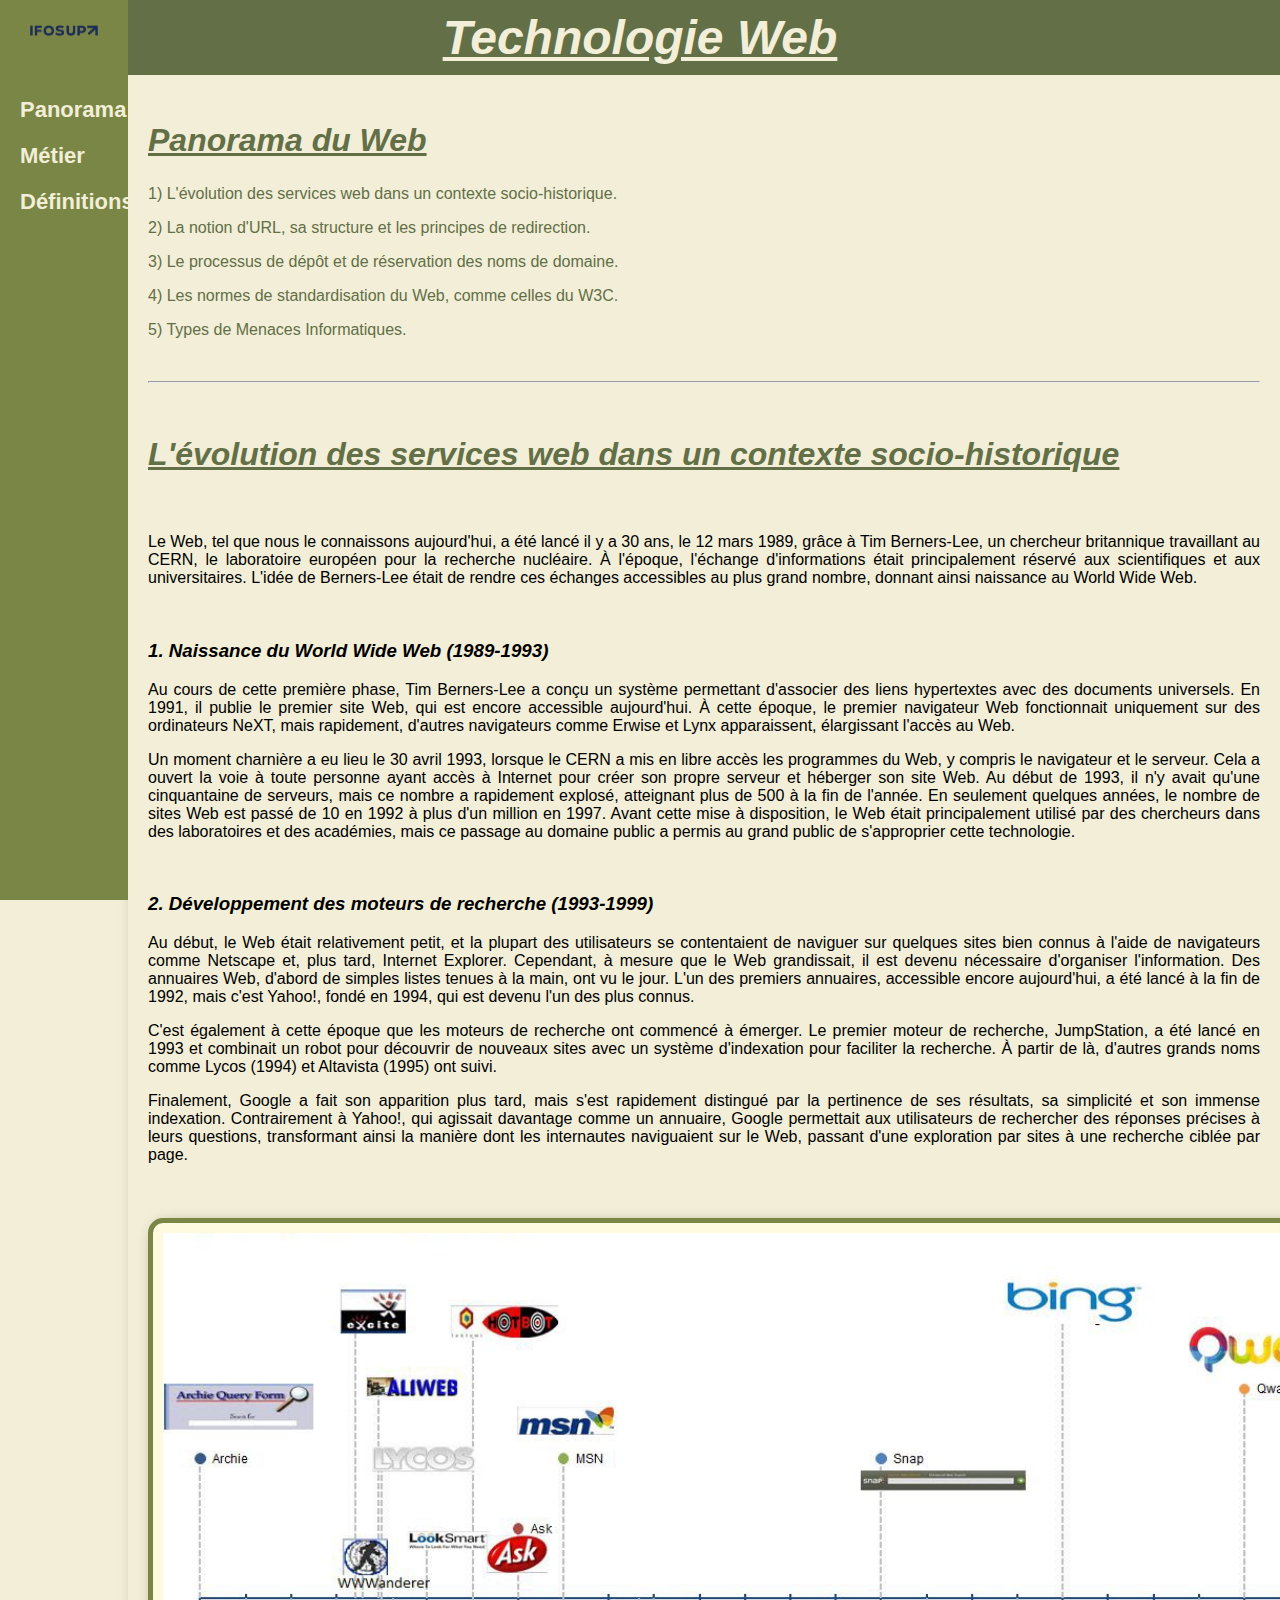
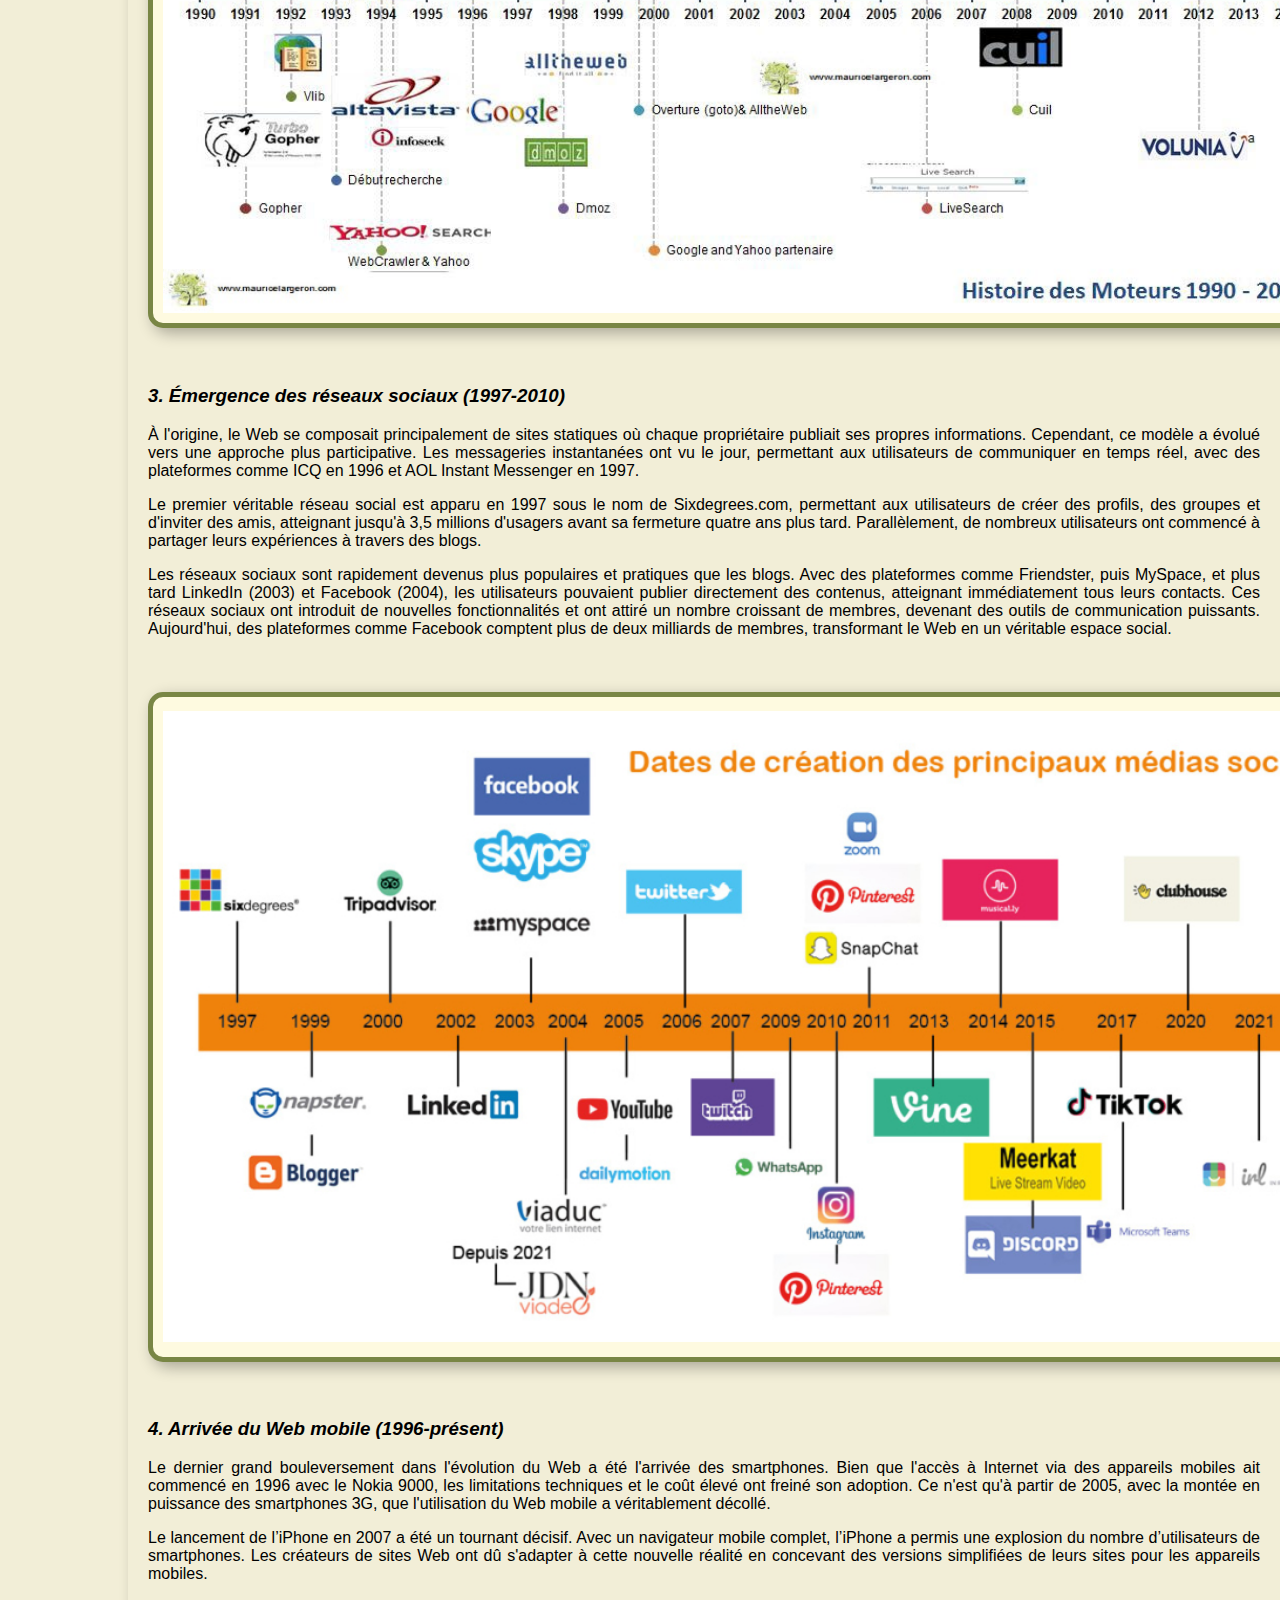
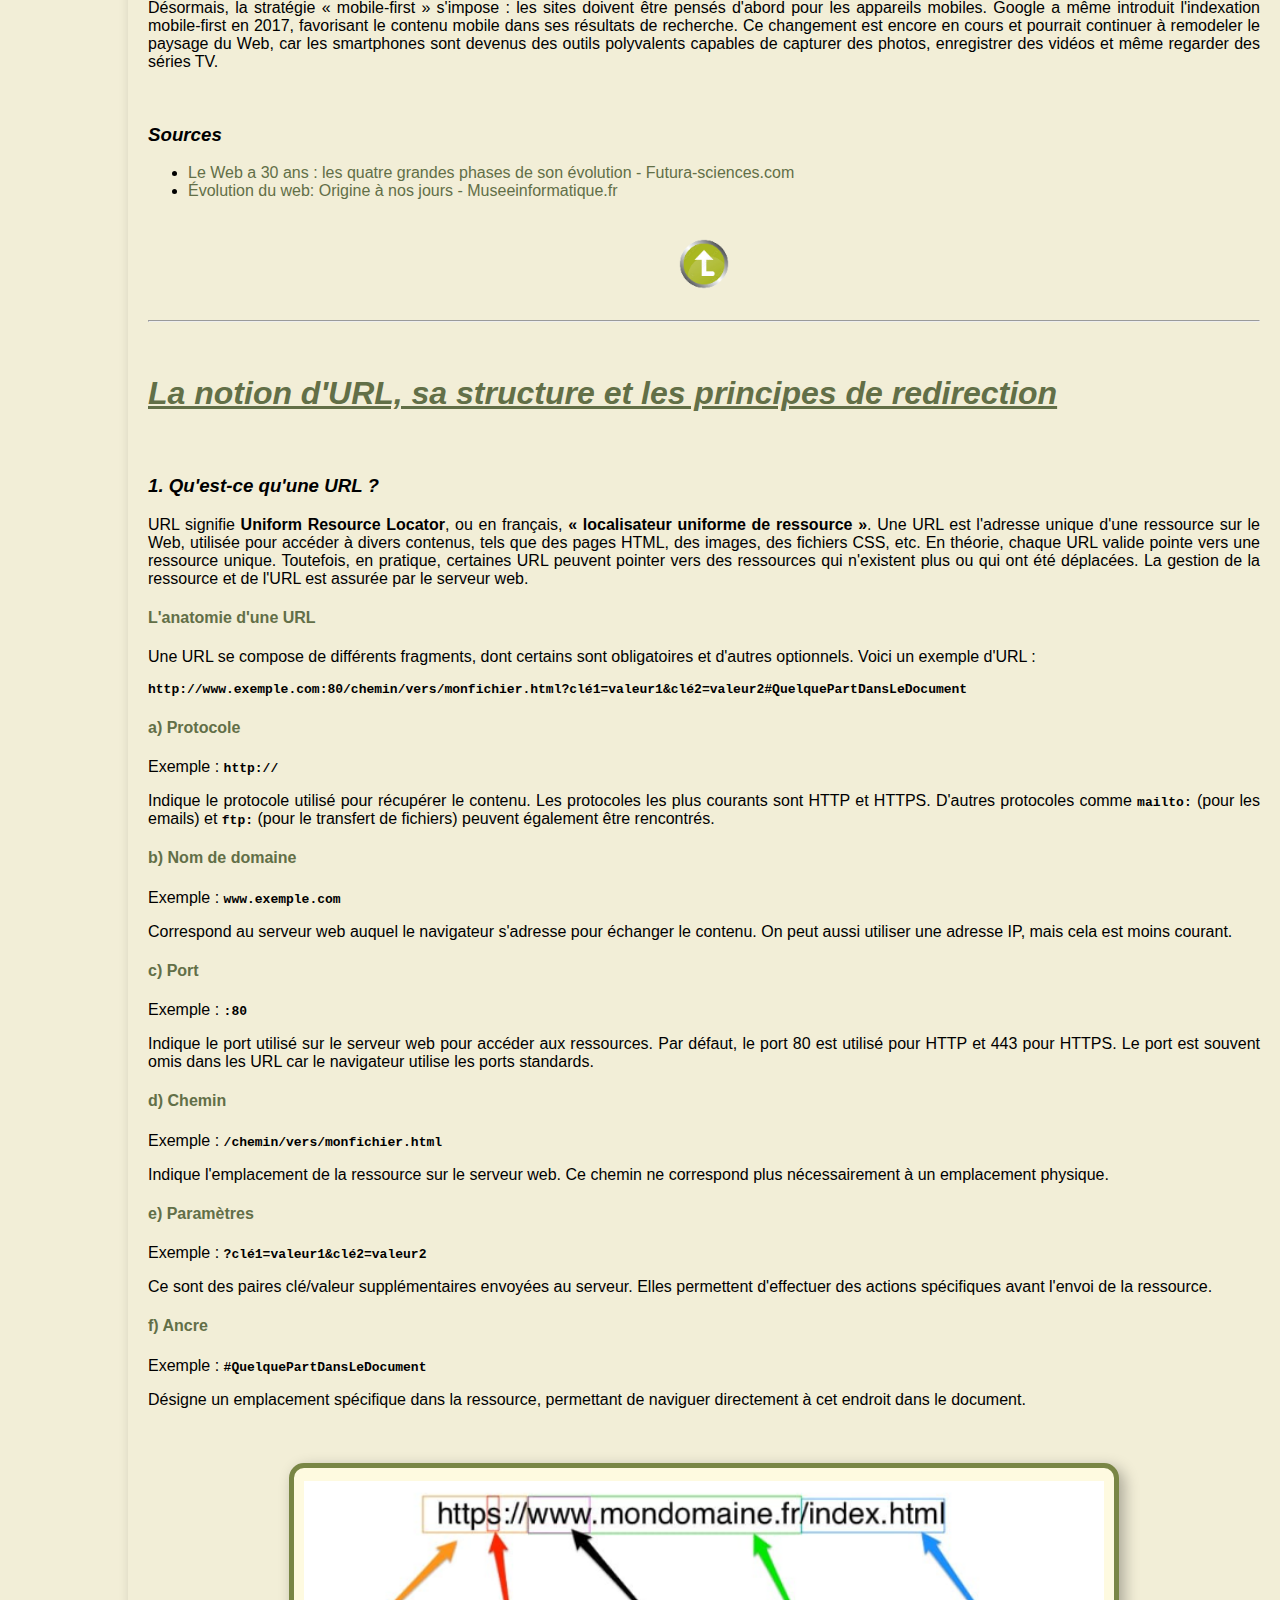
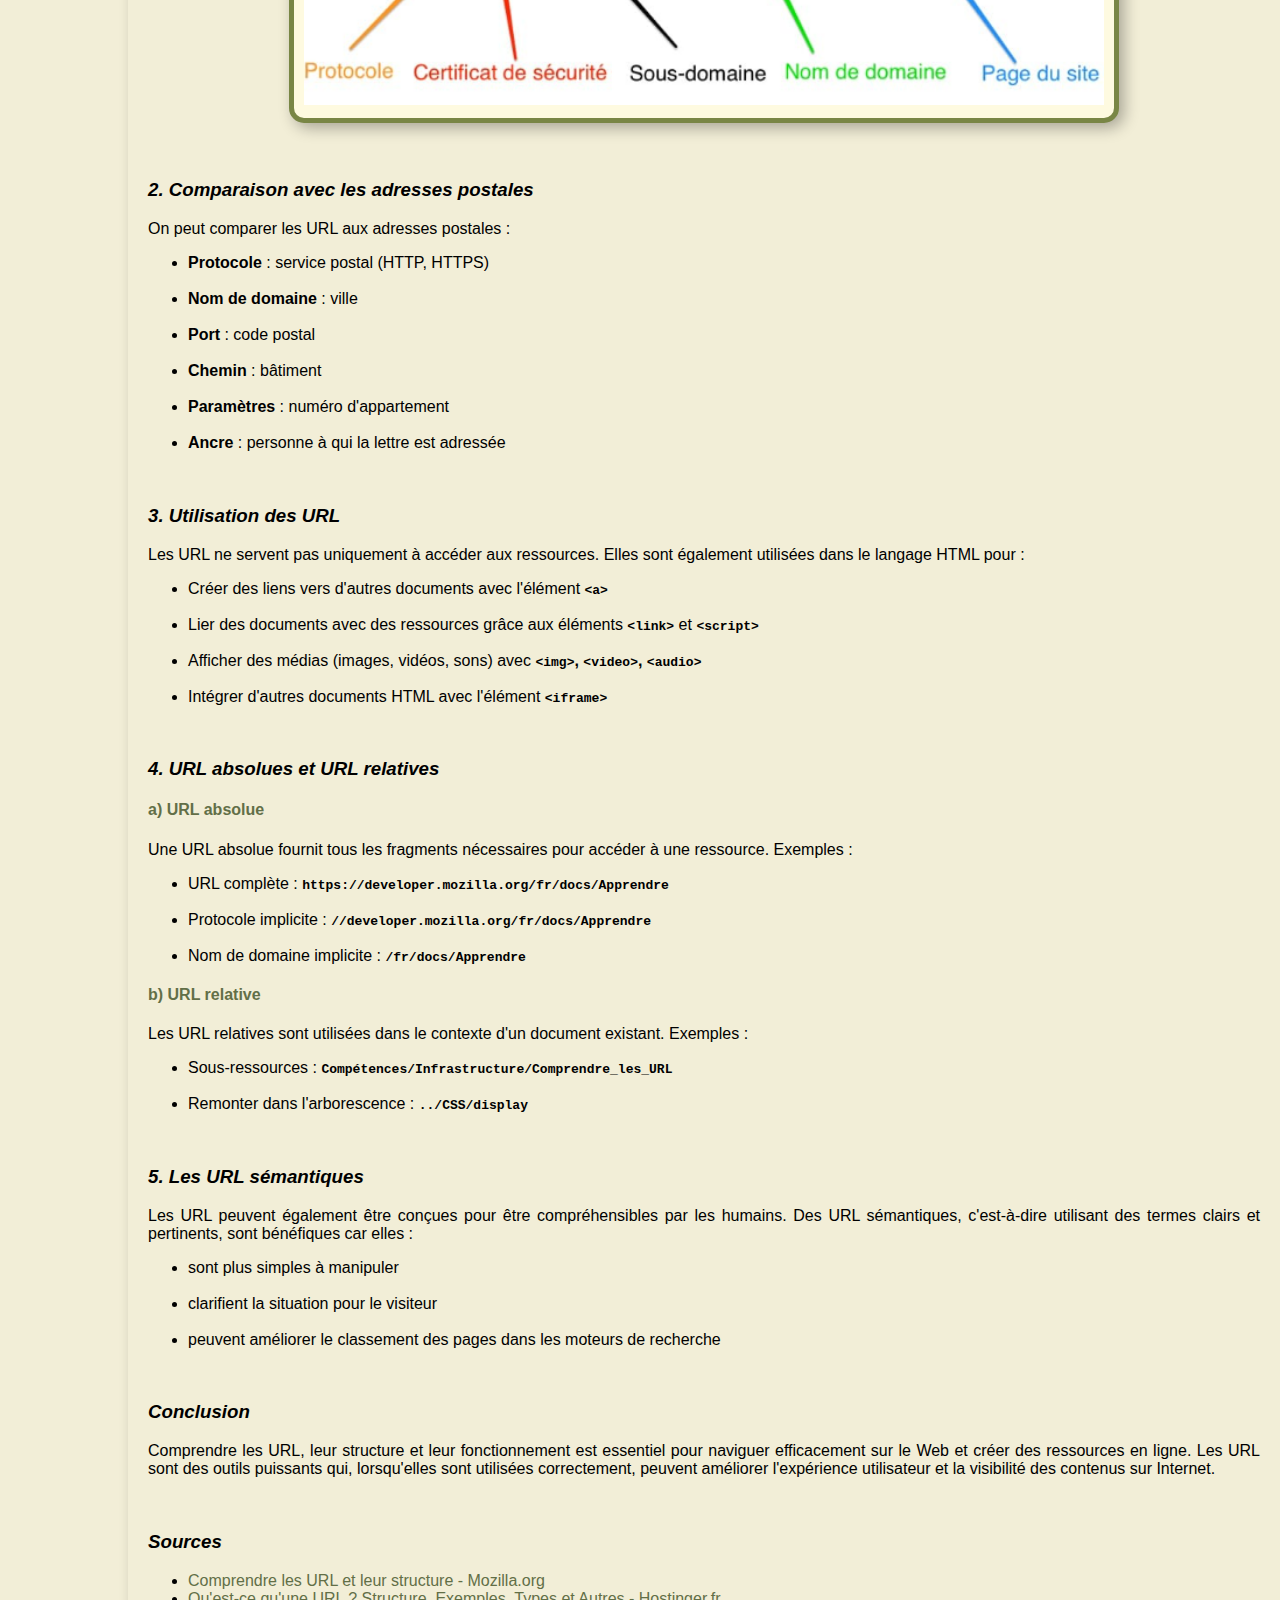
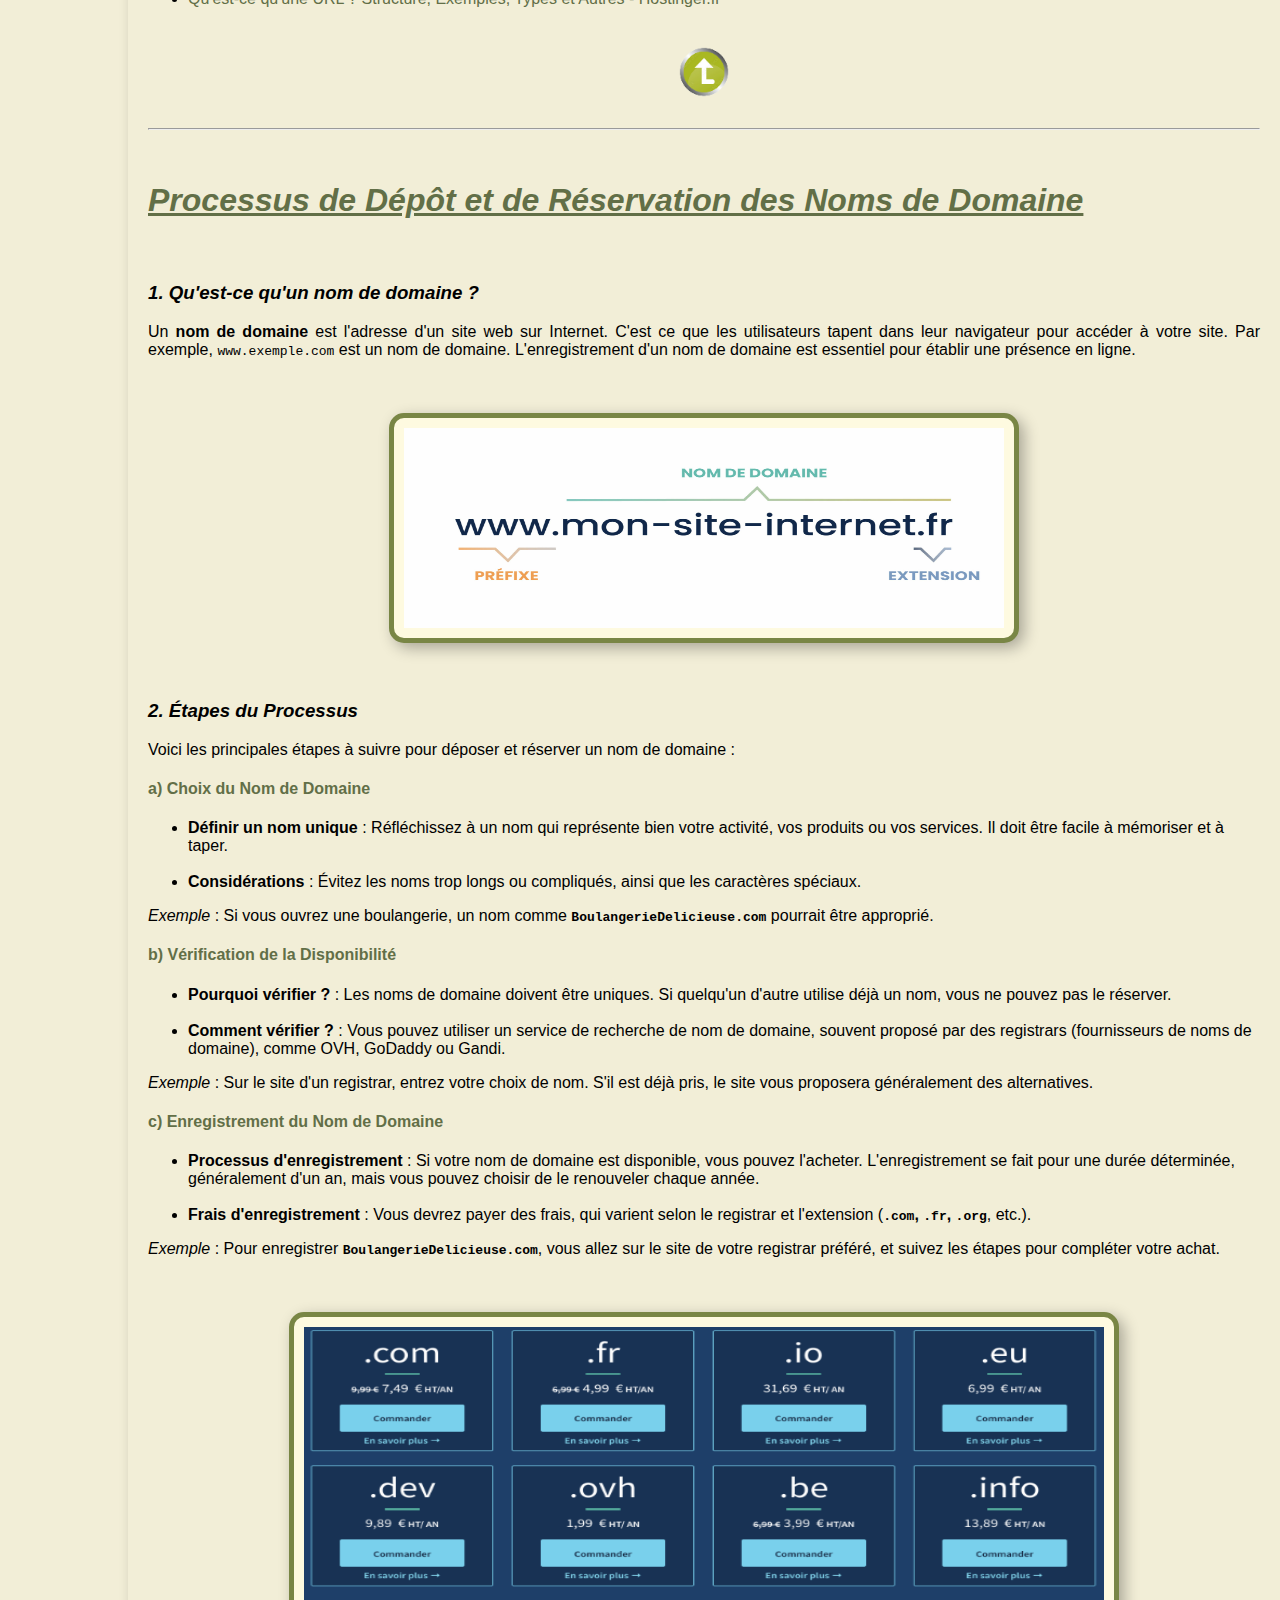
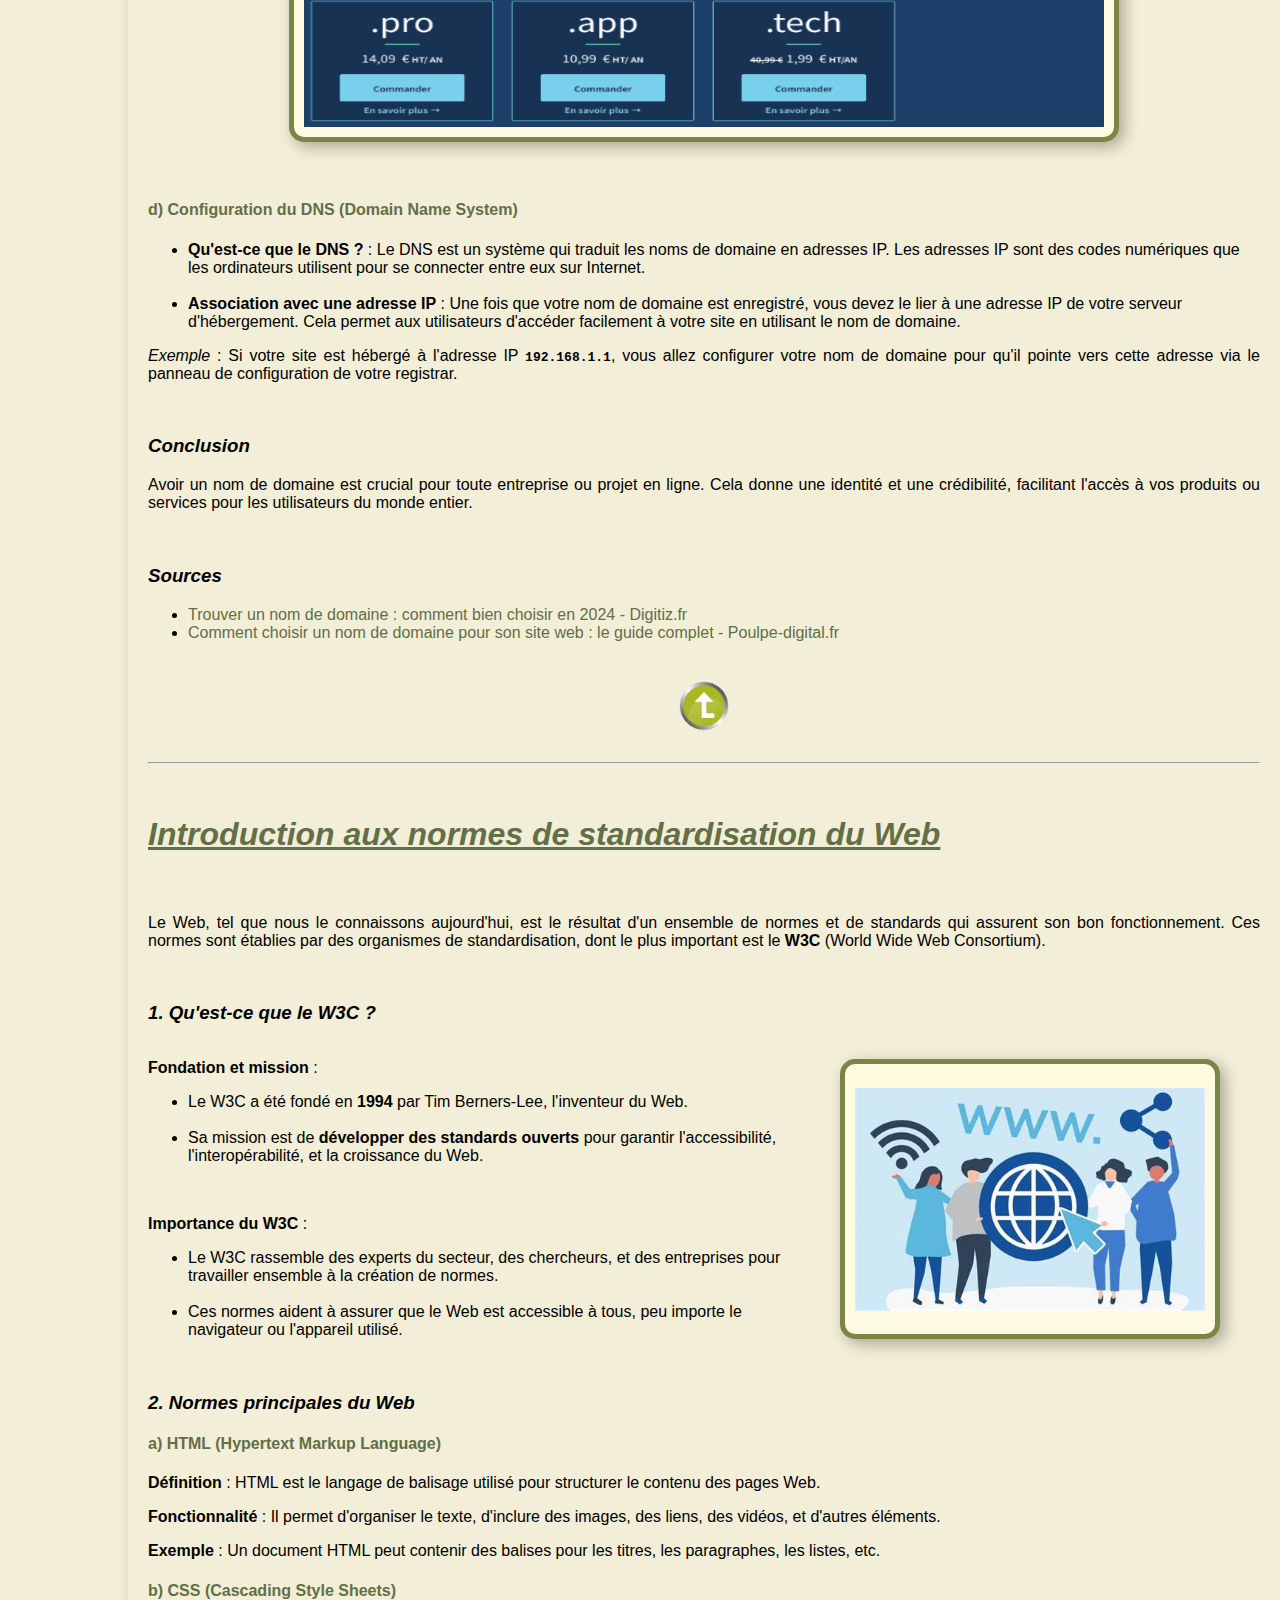
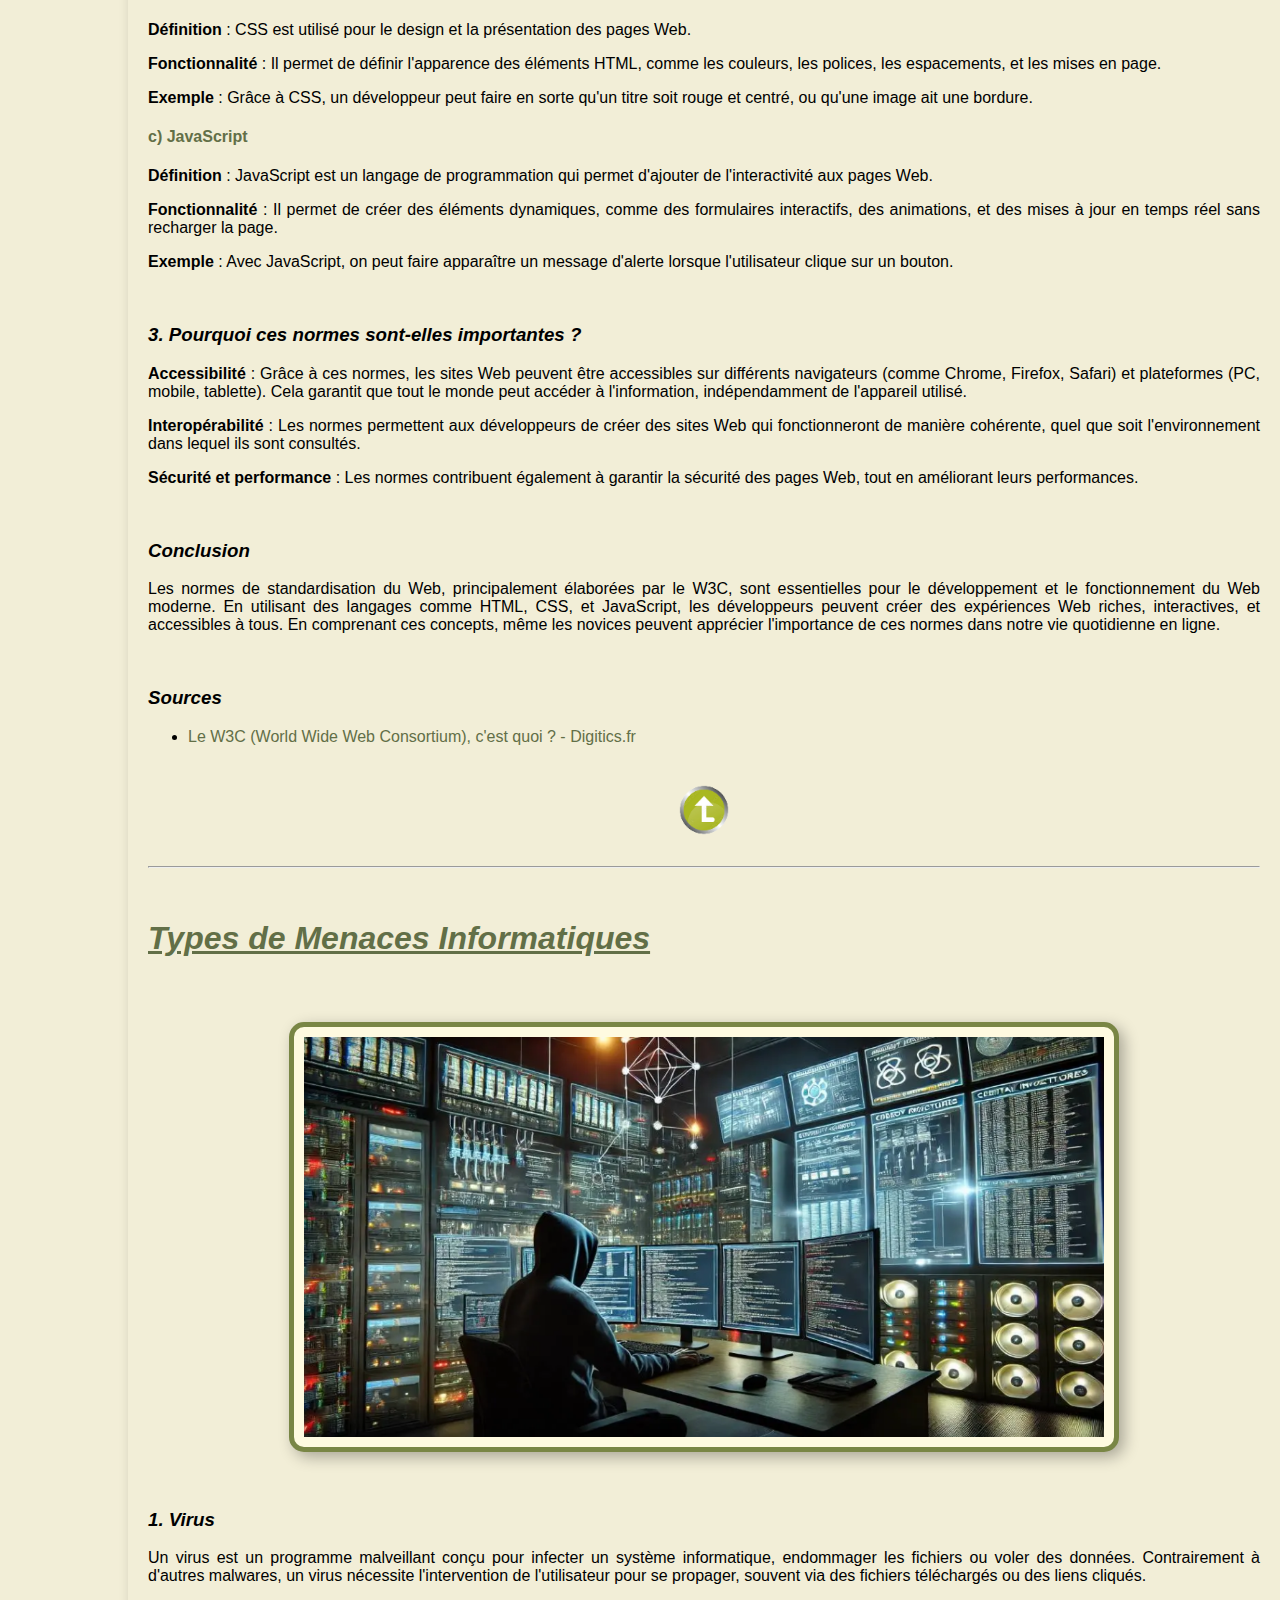
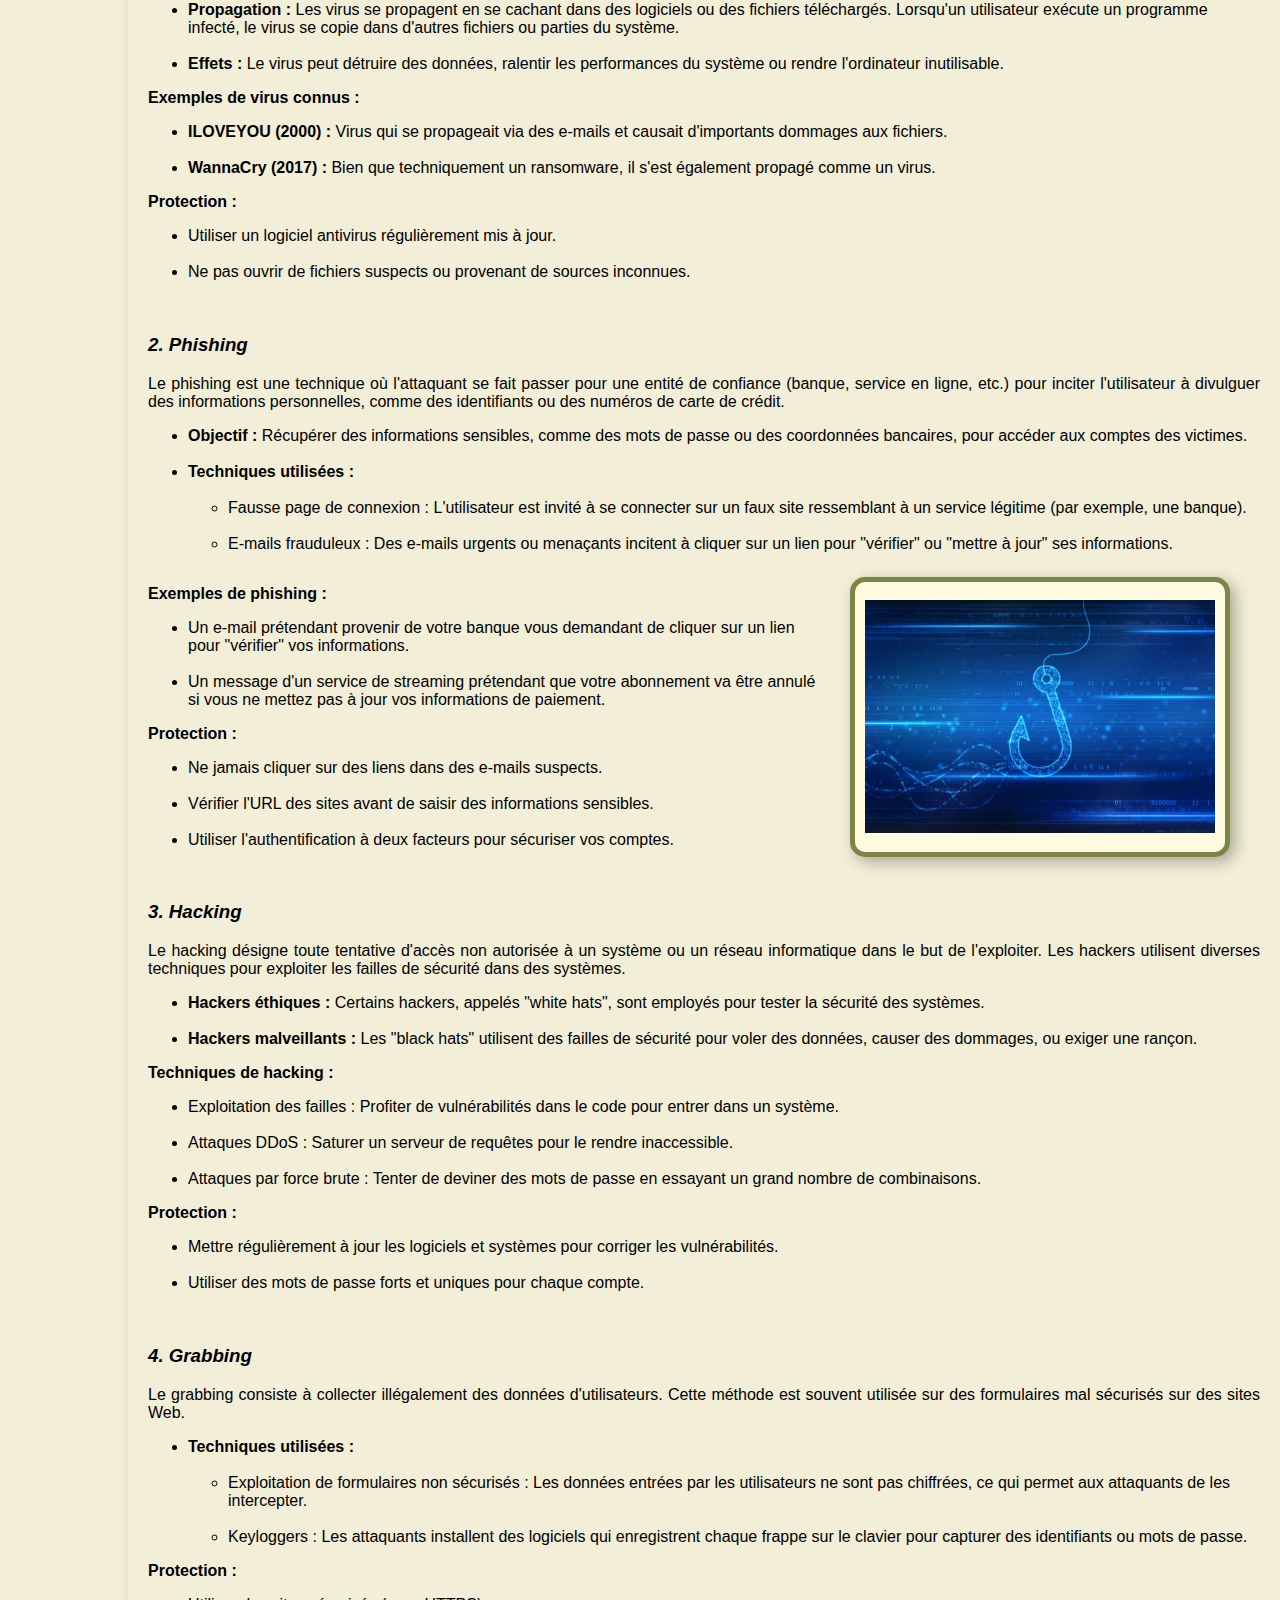
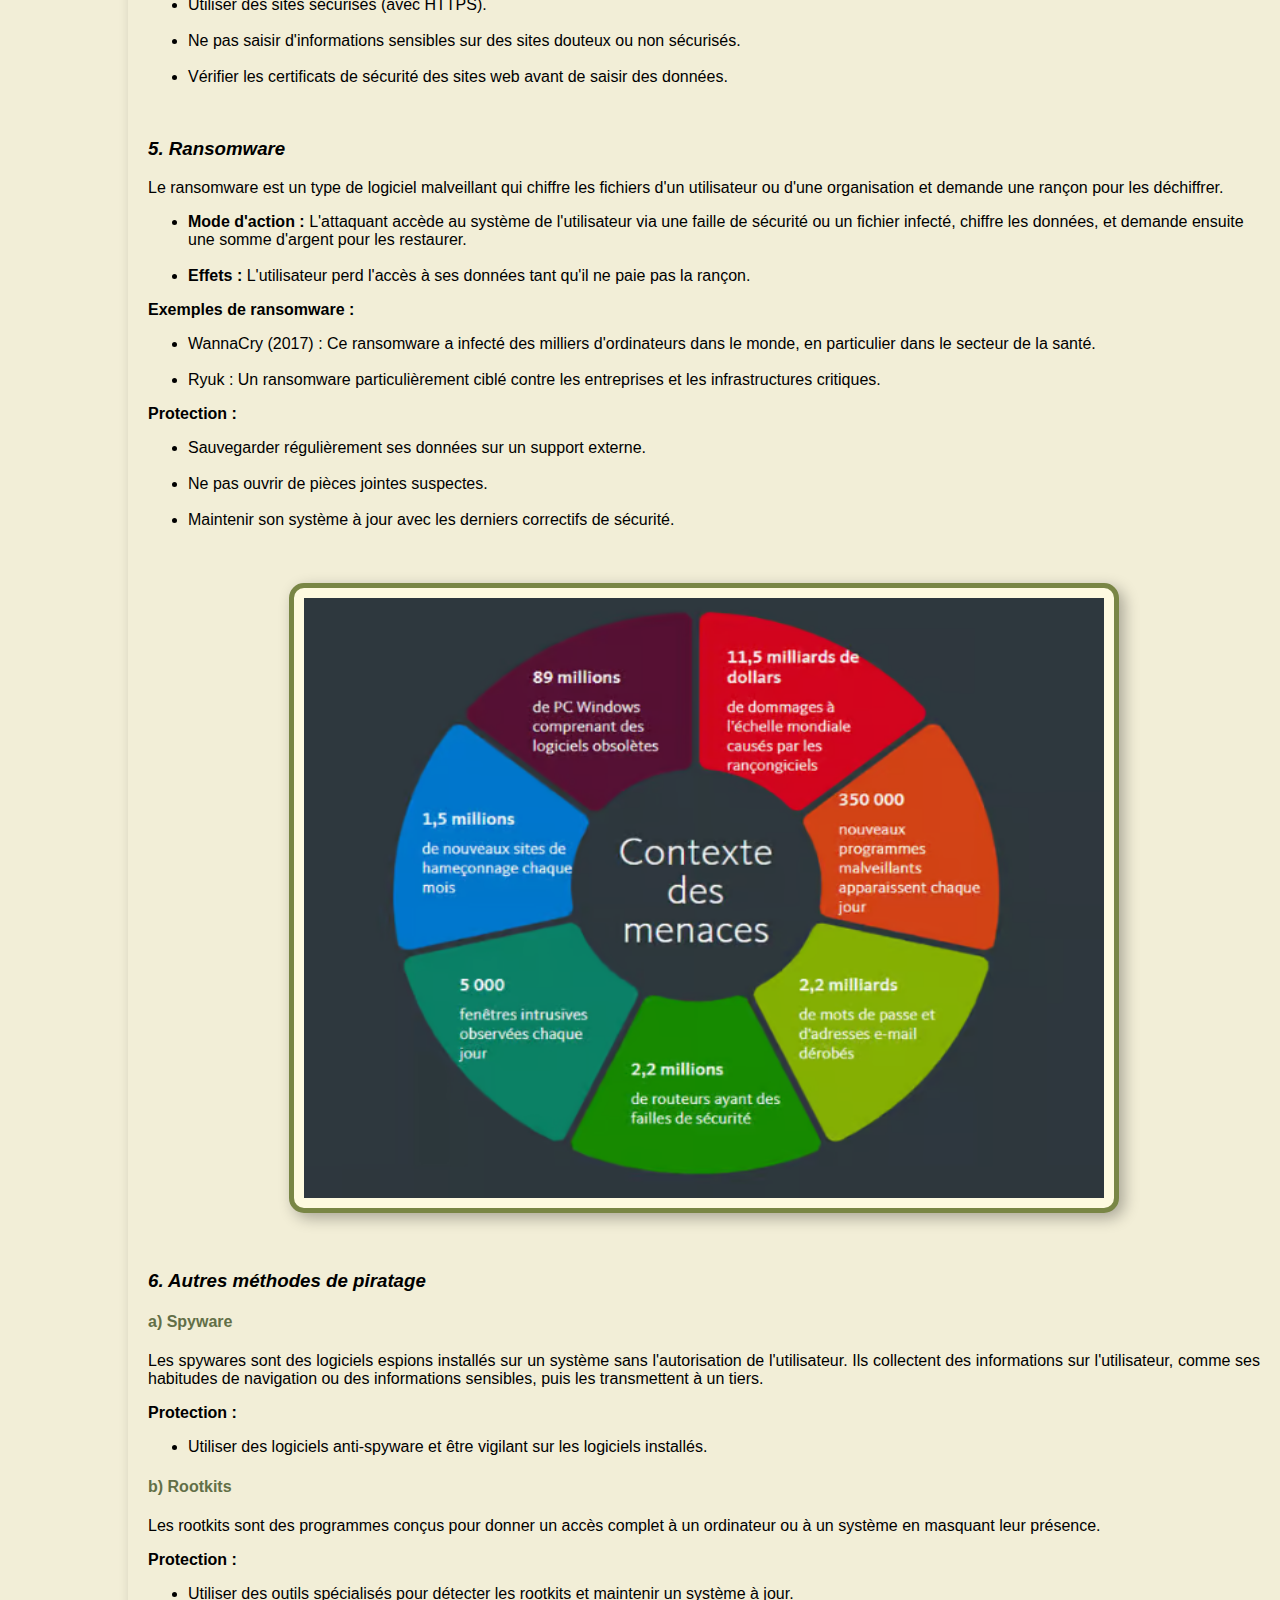
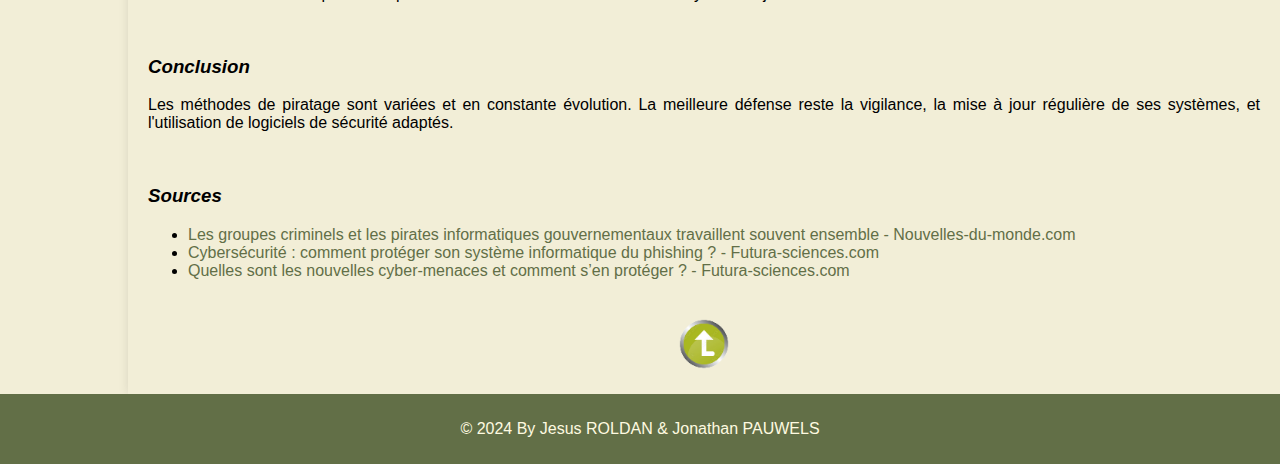
<file: index.html>
<!DOCTYPE html>
<html lang="fr">
<head>
    <meta charset="UTF-8">
    <meta name="viewport" content="width=device-width, initial-scale=1.0">
    <title>Technologie Web</title>
    <link rel="stylesheet" href="style.css">
</head>
<body>
	<a id="top"><a/>
    <header>
        <h1>Technologie Web</h1>
    </header>

    <div class="container">
	
        <aside>
		<a href="https://ifosup.wavre.be/" target="_blank">
			<img src="image/ifosup2.png" alt="Logo IFOSUP">
		</a>
		<br>
		<br>
            <nav>
                <ul>
                    <li><a href="index.html">Panorama</a></li>
                    <li><a href="metier.html">Métier</a></li>
                    <li><a href="def.html">Définitions</a></li>
                </ul>
            </nav>
        </aside>

        <main>
            <!-- Titre secondaire pour la page d'accueil -->
            <h2>Panorama du Web</h2>
				<p><a href="#evolution"> 1) L'évolution des services web dans un contexte socio-historique.</a></p>
				<p><a href="#url"> 2) La notion d'URL, sa structure et les principes de redirection.</a></p>
				<p><a href="#domaine"> 3) Le processus de dépôt et de réservation des noms de domaine.</a></p>
				<p><a href="#norme"> 4) Les normes de standardisation du Web, comme celles du W3C.</a></p>
				<p><a href="#pirate"> 5) Types de Menaces Informatiques.</a></p>
				
            <br>
			<hr id="evolution">
			<br>
            
            <h2>L'évolution des services web dans un contexte socio-historique</h2>
            
			<br>
			
				<p>Le Web, tel que nous le connaissons aujourd'hui, a été lancé il y a 30 ans, le 12 mars 1989, grâce à Tim Berners-Lee, un chercheur britannique travaillant au CERN, le laboratoire européen pour la recherche nucléaire. À l'époque, l'échange d'informations était principalement réservé aux scientifiques et aux universitaires. L'idée de Berners-Lee était de rendre ces échanges accessibles au plus grand nombre, donnant ainsi naissance au World Wide Web.</p>

			<br>
			
			<h3>1. Naissance du World Wide Web (1989-1993)</h3>
				<p>Au cours de cette première phase, Tim Berners-Lee a conçu un système permettant d'associer des liens hypertextes avec des documents universels. En 1991, il publie le premier site Web, qui est encore accessible aujourd'hui. À cette époque, le premier navigateur Web fonctionnait uniquement sur des ordinateurs NeXT, mais rapidement, d'autres navigateurs comme Erwise et Lynx apparaissent, élargissant l'accès au Web.</p>
				<p>Un moment charnière a eu lieu le 30 avril 1993, lorsque le CERN a mis en libre accès les programmes du Web, y compris le navigateur et le serveur. Cela a ouvert la voie à toute personne ayant accès à Internet pour créer son propre serveur et héberger son site Web. Au début de 1993, il n'y avait qu'une cinquantaine de serveurs, mais ce nombre a rapidement explosé, atteignant plus de 500 à la fin de l'année. En seulement quelques années, le nombre de sites Web est passé de 10 en 1992 à plus d'un million en 1997. Avant cette mise à disposition, le Web était principalement utilisé par des chercheurs dans des laboratoires et des académies, mais ce passage au domaine public a permis au grand public de s'approprier cette technologie.</p>

			<br>
			
			<h3>2. Développement des moteurs de recherche (1993-1999)</h3>
				<p>Au début, le Web était relativement petit, et la plupart des utilisateurs se contentaient de naviguer sur quelques sites bien connus à l'aide de navigateurs comme Netscape et, plus tard, Internet Explorer. Cependant, à mesure que le Web grandissait, il est devenu nécessaire d'organiser l'information. Des annuaires Web, d'abord de simples listes tenues à la main, ont vu le jour. L'un des premiers annuaires, accessible encore aujourd'hui, a été lancé à la fin de 1992, mais c'est Yahoo!, fondé en 1994, qui est devenu l'un des plus connus.</p>
				<p>C'est également à cette époque que les moteurs de recherche ont commencé à émerger. Le premier moteur de recherche, JumpStation, a été lancé en 1993 et combinait un robot pour découvrir de nouveaux sites avec un système d'indexation pour faciliter la recherche. À partir de là, d'autres grands noms comme Lycos (1994) et Altavista (1995) ont suivi.</p>
				<p>Finalement, Google a fait son apparition plus tard, mais s'est rapidement distingué par la pertinence de ses résultats, sa simplicité et son immense indexation. Contrairement à Yahoo!, qui agissait davantage comme un annuaire, Google permettait aux utilisateurs de rechercher des réponses précises à leurs questions, transformant ainsi la manière dont les internautes naviguaient sur le Web, passant d'une exploration par sites à une recherche ciblée par page.</p>

				<br>
                <div class="image-moteur">
                  <img src="image/moteur01.jpg" alt="Image avec cadre">
				</div>
				<br>
				
			<h3>3. Émergence des réseaux sociaux (1997-2010)</h3>
				<p>À l'origine, le Web se composait principalement de sites statiques où chaque propriétaire publiait ses propres informations. Cependant, ce modèle a évolué vers une approche plus participative. Les messageries instantanées ont vu le jour, permettant aux utilisateurs de communiquer en temps réel, avec des plateformes comme ICQ en 1996 et AOL Instant Messenger en 1997.</p>
				<p>Le premier véritable réseau social est apparu en 1997 sous le nom de Sixdegrees.com, permettant aux utilisateurs de créer des profils, des groupes et d'inviter des amis, atteignant jusqu'à 3,5 millions d'usagers avant sa fermeture quatre ans plus tard. Parallèlement, de nombreux utilisateurs ont commencé à partager leurs expériences à travers des blogs.</p>
				<p>Les réseaux sociaux sont rapidement devenus plus populaires et pratiques que les blogs. Avec des plateformes comme Friendster, puis MySpace, et plus tard LinkedIn (2003) et Facebook (2004), les utilisateurs pouvaient publier directement des contenus, atteignant immédiatement tous leurs contacts. Ces réseaux sociaux ont introduit de nouvelles fonctionnalités et ont attiré un nombre croissant de membres, devenant des outils de communication puissants. Aujourd'hui, des plateformes comme Facebook comptent plus de deux milliards de membres, transformant le Web en un véritable espace social.</p>

				<br>
                <div class="image-sociaux">
                  <img src="image/sociaux.jpg" alt="Image avec cadre">
				</div>
				<br>
				
            <h3>4. Arrivée du Web mobile (1996-présent)</h3>
				<p>Le dernier grand bouleversement dans l'évolution du Web a été l'arrivée des smartphones. Bien que l'accès à Internet via des appareils mobiles ait commencé en 1996 avec le Nokia 9000, les limitations techniques et le coût élevé ont freiné son adoption. Ce n'est qu'à partir de 2005, avec la montée en puissance des smartphones 3G, que l'utilisation du Web mobile a véritablement décollé.</p>
				<p>Le lancement de l’iPhone en 2007 a été un tournant décisif. Avec un navigateur mobile complet, l’iPhone a permis une explosion du nombre d’utilisateurs de smartphones. Les créateurs de sites Web ont dû s'adapter à cette nouvelle réalité en concevant des versions simplifiées de leurs sites pour les appareils mobiles.</p>
				<p>Désormais, la stratégie « mobile-first » s'impose : les sites doivent être pensés d'abord pour les appareils mobiles. Google a même introduit l'indexation mobile-first en 2017, favorisant le contenu mobile dans ses résultats de recherche. Ce changement est encore en cours et pourrait continuer à remodeler le paysage du Web, car les smartphones sont devenus des outils polyvalents capables de capturer des photos, enregistrer des vidéos et même regarder des séries TV.</p>
			
			<br>
			
			<h3>Sources</h3>
		
            <ul>
                <li><a href="https://www.futura-sciences.com/tech/actualites/internet-web-30-ans-quatre-grandes-phases-son-evolution-75312/" target="_blank">Le Web a 30 ans : les quatre grandes phases de son évolution - Futura-sciences.com </a></li>
                <li><a href="https://www.museeinformatique.fr/evolution-web/" target="_blank">Évolution du web: Origine à nos jours - Museeinformatique.fr</a></li>
			</ul>
			
			<br>
			
			<a href="#top"> 
				<img src="image/retour.png" alt="Retour" style="width: 50px; height: auto;">
			</a>
			
			<br>
			<hr id="url">
			<br>
			
			<h2>La notion d'URL, sa structure et les principes de redirection</h2>
			
			<br>
			
			<h3>1. Qu'est-ce qu'une URL ?</h3>
				<p>URL signifie <strong>Uniform Resource Locator</strong>, ou en français, <strong>« localisateur uniforme de ressource »</strong>. Une URL est l'adresse unique d'une ressource sur le Web, utilisée pour accéder à divers contenus, tels que des pages HTML, des images, des fichiers CSS, etc. En théorie, chaque URL valide pointe vers une ressource unique. Toutefois, en pratique, certaines URL peuvent pointer vers des ressources qui n'existent plus ou qui ont été déplacées. La gestion de la ressource et de l'URL est assurée par le serveur web.</p>

			<h4>L'anatomie d'une URL</h4>
				<p>Une URL se compose de différents fragments, dont certains sont obligatoires et d'autres optionnels. Voici un exemple d'URL :</p>
				<pre><strong>http://www.exemple.com:80/chemin/vers/monfichier.html?clé1=valeur1&clé2=valeur2#QuelquePartDansLeDocument</strong></pre>

			<h4>a) Protocole</h4>
				<p>Exemple : <strong><code>http://</code></strong></p>
				<p>Indique le protocole utilisé pour récupérer le contenu. Les protocoles les plus courants sont HTTP et HTTPS. D'autres protocoles comme <strong><code>mailto:</strong></code> (pour les emails) et <strong><code>ftp:</strong></code> (pour le transfert de fichiers) peuvent également être rencontrés.</p>

			<h4>b) Nom de domaine</h4>
				<p>Exemple : <strong><code>www.exemple.com</code></strong></p>
				<p>Correspond au serveur web auquel le navigateur s'adresse pour échanger le contenu. On peut aussi utiliser une adresse IP, mais cela est moins courant.</p>

			<h4>c) Port</h4>
				<p>Exemple : <strong><code>:80</code></strong></p>
				<p>Indique le port utilisé sur le serveur web pour accéder aux ressources. Par défaut, le port 80 est utilisé pour HTTP et 443 pour HTTPS. Le port est souvent omis dans les URL car le navigateur utilise les ports standards.</p>

			<h4>d) Chemin</h4>
				<p>Exemple : <strong><code>/chemin/vers/monfichier.html</code></strong></p>
				<p>Indique l'emplacement de la ressource sur le serveur web. Ce chemin ne correspond plus nécessairement à un emplacement physique.</p>

			<h4>e) Paramètres</h4>
				<p>Exemple : <strong><code>?clé1=valeur1&clé2=valeur2</code></strong></p>
				<p>Ce sont des paires clé/valeur supplémentaires envoyées au serveur. Elles permettent d'effectuer des actions spécifiques avant l'envoi de la ressource.</p>

			<h4>f) Ancre</h4>
				<p>Exemple : <strong><code>#QuelquePartDansLeDocument</code></strong></p>
				<p>Désigne un emplacement spécifique dans la ressource, permettant de naviguer directement à cet endroit dans le document.</p>

				<br>
                <div class="image-url">
                  <img src="image/url.png" alt="Image avec cadre">
				</div>
				<br>
				
			<h3>2. Comparaison avec les adresses postales</h3>
				<p>On peut comparer les URL aux adresses postales :</p>
					<ul>
						<li><strong>Protocole</strong> : service postal (HTTP, HTTPS)</li>
						<br>
						<li><strong>Nom de domaine</strong> : ville</li>
						<br>
						<li><strong>Port</strong> : code postal</li>
						<br>
						<li><strong>Chemin</strong> : bâtiment</li>
						<br>
						<li><strong>Paramètres</strong> : numéro d'appartement</li>
						<br>
						<li><strong>Ancre</strong> : personne à qui la lettre est adressée</li>
					</ul>

			<br>
			
			<h3>3. Utilisation des URL</h3>
				<p>Les URL ne servent pas uniquement à accéder aux ressources. Elles sont également utilisées dans le langage HTML pour :</p>
					<ul>
						<li>Créer des liens vers d'autres documents avec l'élément <strong><code>&lt;a&gt;</code></strong></li>
						<br>
						<li>Lier des documents avec des ressources grâce aux éléments <strong><code>&lt;link&gt;</code></strong> et <strong><code>&lt;script&gt;</code></strong></li>
						<br>
						<li>Afficher des médias (images, vidéos, sons) avec <strong><code>&lt;img&gt;</code>, <code>&lt;video&gt;</code>, <code>&lt;audio&gt;</code></strong></li>
						<br>
						<li>Intégrer d'autres documents HTML avec l'élément <strong><code>&lt;iframe&gt;</code></strong></li>
					</ul>
			<br>
			
			<h3>4. URL absolues et URL relatives</h3>

			<h4>a) URL absolue</h4>
				<p>Une URL absolue fournit tous les fragments nécessaires pour accéder à une ressource. Exemples :</p>
					<ul>
						<li>URL complète : <strong><code>https://developer.mozilla.org/fr/docs/Apprendre</code></strong></li>
						<br>
						<li>Protocole implicite : <strong><code>//developer.mozilla.org/fr/docs/Apprendre</code></strong></li>
						<br>
						<li>Nom de domaine implicite : <strong><code>/fr/docs/Apprendre</code></strong></li>
					</ul>

			<h4>b) URL relative</h4>
				<p>Les URL relatives sont utilisées dans le contexte d'un document existant. Exemples :</p>
					<ul>
						<li>Sous-ressources : <strong><code>Compétences/Infrastructure/Comprendre_les_URL</code></strong></li>
						<br>
						<li>Remonter dans l'arborescence : <strong><code>../CSS/display</code></strong></li>
					</ul>

			<br>

			<h3>5. Les URL sémantiques</h3>
				<p>Les URL peuvent également être conçues pour être compréhensibles par les humains. Des URL sémantiques, c'est-à-dire utilisant des termes clairs et pertinents, sont bénéfiques car elles :</p>
					<ul>
						<li>sont plus simples à manipuler</li>
						<br>
						<li>clarifient la situation pour le visiteur</li>
						<br>
						<li>peuvent améliorer le classement des pages dans les moteurs de recherche</li>
					</ul>

			<br>
			
			<h3>Conclusion</h3>
				<p>Comprendre les URL, leur structure et leur fonctionnement est essentiel pour naviguer efficacement sur le Web et créer des ressources en ligne. Les URL sont des outils puissants qui, lorsqu'elles sont utilisées correctement, peuvent améliorer l'expérience utilisateur et la visibilité des contenus sur Internet.</p>
			
			<br>
			
			<h3>Sources</h3>
		
            <ul>
                <li><a href="https://developer.mozilla.org/fr/docs/Learn/Common_questions/Web_mechanics/What_is_a_URL" target="_blank">Comprendre les URL et leur structure - Mozilla.org</a></li>
                <li><a href="https://www.hostinger.fr/tutoriels/qu-est-ce-qu-une-url" target="_blank">Qu'est-ce qu'une URL ? Structure, Exemples, Types et Autres - Hostinger.fr  </a></li>
			</ul>
			
			<br>
			
			<a href="#top"> 
				<img src="image/retour.png" alt="Retour" style="width: 50px; height: auto;">
			</a>
			
			<br>
			<hr>
			<br id="domaine">
			
			<h2>Processus de Dépôt et de Réservation des Noms de Domaine</h2>
			
			<br>
			
			<h3>1. Qu'est-ce qu'un nom de domaine ?</h3>
				
				<p>Un <strong>nom de domaine</strong> est l'adresse d'un site web sur Internet. C'est ce que les utilisateurs tapent dans leur navigateur pour accéder à votre site. Par exemple, <code>www.exemple.com</code> est un nom de domaine. L'enregistrement d'un nom de domaine est essentiel pour établir une présence en ligne.</p>

				<br>
                <div class="image-domaine">
                  <img src="image/domaine.jpg" alt="Image avec cadre">
				</div>
				<br>
				
			<h3>2. Étapes du Processus</h3>
				<p>Voici les principales étapes à suivre pour déposer et réserver un nom de domaine :</p>

			<h4>a) Choix du Nom de Domaine</h4>
					<ul>
						<li><strong>Définir un nom unique</strong> : Réfléchissez à un nom qui représente bien votre activité, vos produits ou vos services. Il doit être facile à mémoriser et à taper.</li>
						<br>
						<li><strong>Considérations</strong> : Évitez les noms trop longs ou compliqués, ainsi que les caractères spéciaux.</li>
					</ul>
				<p><em>Exemple</em> : Si vous ouvrez une boulangerie, un nom comme <strong><code>BoulangerieDelicieuse.com</code></strong> pourrait être approprié.</p>

			<h4>b) Vérification de la Disponibilité</h4>
					<ul>
						<li><strong>Pourquoi vérifier ?</strong> : Les noms de domaine doivent être uniques. Si quelqu'un d'autre utilise déjà un nom, vous ne pouvez pas le réserver.</li>
						<br>
						<li><strong>Comment vérifier ?</strong> : Vous pouvez utiliser un service de recherche de nom de domaine, souvent proposé par des registrars (fournisseurs de noms de domaine), comme OVH, GoDaddy ou Gandi.</li>
					</ul>
				<p><em>Exemple</em> : Sur le site d'un registrar, entrez votre choix de nom. S'il est déjà pris, le site vous proposera généralement des alternatives.</p>

			<h4>c) Enregistrement du Nom de Domaine</h4>
					<ul>
						<li><strong>Processus d'enregistrement</strong> : Si votre nom de domaine est disponible, vous pouvez l'acheter. L'enregistrement se fait pour une durée déterminée, généralement d'un an, mais vous pouvez choisir de le renouveler chaque année.</li>
						<br>
						<li><strong>Frais d'enregistrement</strong> : Vous devrez payer des frais, qui varient selon le registrar et l'extension (<strong><code>.com</code>, <code>.fr</code>, <code>.org</code></strong>, etc.).</li>
					</ul>
				<p><em>Exemple</em> : Pour enregistrer <strong><code>BoulangerieDelicieuse.com</code></strong>, vous allez sur le site de votre registrar préféré, et suivez les étapes pour compléter votre achat.</p>

				<br>
                <div class="image-frais">
                  <img src="image/frais.png" alt="Image avec cadre">
				</div>
				<br>
				
			<h4>d) Configuration du DNS (Domain Name System)</h4>
					<ul>
						<li><strong>Qu'est-ce que le DNS ?</strong> : Le DNS est un système qui traduit les noms de domaine en adresses IP. Les adresses IP sont des codes numériques que les ordinateurs utilisent pour se connecter entre eux sur Internet.</li>
						<br>
						<li><strong>Association avec une adresse IP</strong> : Une fois que votre nom de domaine est enregistré, vous devez le lier à une adresse IP de votre serveur d'hébergement. Cela permet aux utilisateurs d'accéder facilement à votre site en utilisant le nom de domaine.</li>	
					</ul>
				<p><em>Exemple</em> : Si votre site est hébergé à l'adresse IP <strong><code>192.168.1.1</code></strong>, vous allez configurer votre nom de domaine pour qu'il pointe vers cette adresse via le panneau de configuration de votre registrar.</p>

			<br>
			
			<h3>Conclusion</h3>
				<p>Avoir un nom de domaine est crucial pour toute entreprise ou projet en ligne. Cela donne une identité et une crédibilité, facilitant l'accès à vos produits ou services pour les utilisateurs du monde entier.</p>
			
			<br>
			
			<h3>Sources</h3>
		
            <ul>
                <li><a href="https://digitiz.fr/blog/choisir-nom-de-domaine/" target="_blank">Trouver un nom de domaine : comment bien choisir en 2024 - Digitiz.fr </a></li>
                <li><a href="https://www.poulpe-digital.fr/2023/04/12/comment-choisir-un-nom-de-domaine-pour-son-site-web-le-guide-complet/" target="_blank">Comment choisir un nom de domaine pour son site web : le guide complet - Poulpe-digital.fr </a></li>
			</ul>
			
			<br>
			
			<a href="#top"> 
				<img src="image/retour.png" alt="Retour" style="width: 50px; height: auto;">
			</a>
			
			<br>
			<hr id="norme">
			<br>
			
			<h2>Introduction aux normes de standardisation du Web</h2>
			
			<br>
			
				<p>Le Web, tel que nous le connaissons aujourd'hui, est le résultat d'un ensemble de normes et de standards qui assurent son bon fonctionnement. Ces normes sont établies par des organismes de standardisation, dont le plus important est le <strong>W3C</strong> (World Wide Web Consortium).</p>

			<br>
			
			<h3>1. Qu'est-ce que le W3C ?</h3>
				
				<div class="www">
					<div class="textwww">
						<p><strong>Fondation et mission</strong> :</p>
							<ul>
								<li>Le W3C a été fondé en <strong>1994</strong> par Tim Berners-Lee, l'inventeur du Web.</li>
								<br>
								<li>Sa mission est de <strong>développer des standards ouverts</strong> pour garantir l'accessibilité, l'interopérabilité, et la croissance du Web.</li>
							</ul>

						<br>

						<p><strong>Importance du W3C</strong> :</p>
							<ul>
								<li>Le W3C rassemble des experts du secteur, des chercheurs, et des entreprises pour travailler ensemble à la création de normes.</li>
								<br>
							<li>Ces normes aident à assurer que le Web est accessible à tous, peu importe le navigateur ou l'appareil utilisé.</li>
							</ul>
				
					</div>
				<div class="image-w3c">
                  <img src="image/w3c.jpeg" alt="Image avec cadre">
				</div>
			
			</div>
			
			<br>
			
			<h3>2. Normes principales du Web</h3>

			<h4>a) HTML (Hypertext Markup Language)</h4>
				<p><strong>Définition</strong> : HTML est le langage de balisage utilisé pour structurer le contenu des pages Web.</p>
				<p><strong>Fonctionnalité</strong> : Il permet d'organiser le texte, d'inclure des images, des liens, des vidéos, et d'autres éléments.</p>
				<p><strong>Exemple</strong> : Un document HTML peut contenir des balises pour les titres, les paragraphes, les listes, etc.</p>

			<h4>b) CSS (Cascading Style Sheets)</h4>
				<p><strong>Définition</strong> : CSS est utilisé pour le design et la présentation des pages Web.</p>
				<p><strong>Fonctionnalité</strong> : Il permet de définir l'apparence des éléments HTML, comme les couleurs, les polices, les espacements, et les mises en page.</p>
				<p><strong>Exemple</strong> : Grâce à CSS, un développeur peut faire en sorte qu'un titre soit rouge et centré, ou qu'une image ait une bordure.</p>

			<h4>c) JavaScript</h4>
				<p><strong>Définition</strong> : JavaScript est un langage de programmation qui permet d'ajouter de l'interactivité aux pages Web.</p>
				<p><strong>Fonctionnalité</strong> : Il permet de créer des éléments dynamiques, comme des formulaires interactifs, des animations, et des mises à jour en temps réel sans recharger la page.</p>
				<p><strong>Exemple</strong> : Avec JavaScript, on peut faire apparaître un message d'alerte lorsque l'utilisateur clique sur un bouton.</p>

			<br>
			
			<h3>3. Pourquoi ces normes sont-elles importantes ?</h3>
				<p><strong>Accessibilité</strong> : Grâce à ces normes, les sites Web peuvent être accessibles sur différents navigateurs (comme Chrome, Firefox, Safari) et plateformes (PC, mobile, tablette). Cela garantit que tout le monde peut accéder à l'information, indépendamment de l'appareil utilisé.</p>

				<p><strong>Interopérabilité</strong> : Les normes permettent aux développeurs de créer des sites Web qui fonctionneront de manière cohérente, quel que soit l'environnement dans lequel ils sont consultés.</p>

				<p><strong>Sécurité et performance</strong> : Les normes contribuent également à garantir la sécurité des pages Web, tout en améliorant leurs performances.</p>

			<br>
			
			<h3>Conclusion</h3>
				<p>Les normes de standardisation du Web, principalement élaborées par le W3C, sont essentielles pour le développement et le fonctionnement du Web moderne. En utilisant des langages comme HTML, CSS, et JavaScript, les développeurs peuvent créer des expériences Web riches, interactives, et accessibles à tous. En comprenant ces concepts, même les novices peuvent apprécier l'importance de ces normes dans notre vie quotidienne en ligne.</p>
			
			<br>
			
			<h3>Sources</h3>
		
            <ul>
                <li><a href="https://digitics.fr/w3c-ou-world-wide-web-consortium-quest-ce-que-cest/" target="_blank">Le W3C (World Wide Web Consortium), c'est quoi ? - Digitics.fr</a></li>
            </ul>
	        
			<br>
			
			<a href="#top"> 
				<img src="image/retour.png" alt="Retour" style="width: 50px; height: auto;">
			</a>
			
			<br>
			<hr id="pirate">
			<br>
			
			<h2>Types de Menaces Informatiques</h2>
			
			<br>
                <div class="image-pirate">
                  <img src="image/pirate.png" alt="Image avec cadre">
				</div>
				<br>
				
			<h3>1. Virus</h3>
				<p>Un virus est un programme malveillant conçu pour infecter un système informatique, endommager les fichiers ou voler des données. Contrairement à d'autres malwares, un virus nécessite l'intervention de l'utilisateur pour se propager, souvent via des fichiers téléchargés ou des liens cliqués.</p>
					<ul>
						<li><strong>Propagation :</strong> Les virus se propagent en se cachant dans des logiciels ou des fichiers téléchargés. Lorsqu'un utilisateur exécute un programme infecté, le virus se copie dans d'autres fichiers ou parties du système.</li>
						<br>
						<li><strong>Effets :</strong> Le virus peut détruire des données, ralentir les performances du système ou rendre l'ordinateur inutilisable.</li>
					</ul>
				<p><strong>Exemples de virus connus :</strong></p>
					<ul>
						<li><strong>ILOVEYOU (2000) :</strong> Virus qui se propageait via des e-mails et causait d'importants dommages aux fichiers.</li>
						<br>
						<li><strong>WannaCry (2017) :</strong> Bien que techniquement un ransomware, il s'est également propagé comme un virus.</li>
					</ul>
				<p class="protection">Protection :</p>
					<ul>
						<li>Utiliser un logiciel antivirus régulièrement mis à jour.</li>
						<br>
						<li>Ne pas ouvrir de fichiers suspects ou provenant de sources inconnues.</li>
					</ul>

			<br>
			
			<h3>2. Phishing</h3>
				<p>Le phishing est une technique où l'attaquant se fait passer pour une entité de confiance (banque, service en ligne, etc.) pour inciter l'utilisateur à divulguer des informations personnelles, comme des identifiants ou des numéros de carte de crédit.</p>
					<ul>
						<li><strong>Objectif :</strong> Récupérer des informations sensibles, comme des mots de passe ou des coordonnées bancaires, pour accéder aux comptes des victimes.</li>
						<br>
						<li><strong>Techniques utilisées :</strong>
					<ul>
					<br>
						<li>Fausse page de connexion : L'utilisateur est invité à se connecter sur un faux site ressemblant à un service légitime (par exemple, une banque).</li>
						<br>
						<li>E-mails frauduleux : Des e-mails urgents ou menaçants incitent à cliquer sur un lien pour "vérifier" ou "mettre à jour" ses informations.</li>
					</ul>
						</li>
					</ul>
					
					<div class="fish">
						<div class="textfish">
							<p><strong>Exemples de phishing :</strong></p>
								<ul>
									<li>Un e-mail prétendant provenir de votre banque vous demandant de cliquer sur un lien pour "vérifier" vos informations.</li>
							<br>
									<li>Un message d'un service de streaming prétendant que votre abonnement va être annulé si vous ne mettez pas à jour vos informations de paiement.</li>
								</ul>
							
							<p class="protection">Protection :</p>
								<ul>
									<li>Ne jamais cliquer sur des liens dans des e-mails suspects.</li>
							<br>
									<li>Vérifier l'URL des sites avant de saisir des informations sensibles.</li>
									<br>
									<li>Utiliser l'authentification à deux facteurs pour sécuriser vos comptes.</li>
								</ul>
						</div>
						<br>
						<br>
						<div class="image-fish">
							<img src="image/fish.jpg" alt="Image avec cadre">
						</div>
						<br>
					</div>

            <br>
			
			<h3>3. Hacking</h3>
				<p>Le hacking désigne toute tentative d'accès non autorisée à un système ou un réseau informatique dans le but de l'exploiter. Les hackers utilisent diverses techniques pour exploiter les failles de sécurité dans des systèmes.</p>
					<ul>
						<li><strong>Hackers éthiques :</strong> Certains hackers, appelés "white hats", sont employés pour tester la sécurité des systèmes.</li>
						<br>
						<li><strong>Hackers malveillants :</strong> Les "black hats" utilisent des failles de sécurité pour voler des données, causer des dommages, ou exiger une rançon.</li>
					</ul>
				<p><strong>Techniques de hacking :</strong></p>
					<ul>
						<li>Exploitation des failles : Profiter de vulnérabilités dans le code pour entrer dans un système.</li>
						<br>
						<li>Attaques DDoS : Saturer un serveur de requêtes pour le rendre inaccessible.</li>
						<br>
						<li>Attaques par force brute : Tenter de deviner des mots de passe en essayant un grand nombre de combinaisons.</li>
					</ul>
				<p class="protection">Protection :</p>
					<ul>
						<li>Mettre régulièrement à jour les logiciels et systèmes pour corriger les vulnérabilités.</li>
						<br>
						<li>Utiliser des mots de passe forts et uniques pour chaque compte.</li>
					</ul>
			<br>
			
			<h3>4. Grabbing</h3>
				<p>Le grabbing consiste à collecter illégalement des données d'utilisateurs. Cette méthode est souvent utilisée sur des formulaires mal sécurisés sur des sites Web.</p>
					<ul>
						<li><strong>Techniques utilisées :</strong>
							<ul>
							<br>
								<li>Exploitation de formulaires non sécurisés : Les données entrées par les utilisateurs ne sont pas chiffrées, ce qui permet aux attaquants de les intercepter.</li>
								<br>
								<li>Keyloggers : Les attaquants installent des logiciels qui enregistrent chaque frappe sur le clavier pour capturer des identifiants ou mots de passe.</li>
							</ul>
						</li>
					</ul>
				<p class="protection">Protection :</p>
					<ul>
						<li>Utiliser des sites sécurisés (avec HTTPS).</li>
						<br>
						<li>Ne pas saisir d'informations sensibles sur des sites douteux ou non sécurisés.</li>
						<br>
						<li>Vérifier les certificats de sécurité des sites web avant de saisir des données.</li>
					</ul>

			<br>
			<h3>5. Ransomware</h3>
				<p>Le ransomware est un type de logiciel malveillant qui chiffre les fichiers d'un utilisateur ou d'une organisation et demande une rançon pour les déchiffrer.</p>
					<ul>
						<li><strong>Mode d'action :</strong> L'attaquant accède au système de l'utilisateur via une faille de sécurité ou un fichier infecté, chiffre les données, et demande ensuite une somme d'argent pour les restaurer.</li>
						<br>
						<li><strong>Effets :</strong> L'utilisateur perd l'accès à ses données tant qu'il ne paie pas la rançon.</li>
					</ul>
				<p><strong>Exemples de ransomware :</strong></p>
					<ul>
						<li>WannaCry (2017) : Ce ransomware a infecté des milliers d'ordinateurs dans le monde, en particulier dans le secteur de la santé.</li>
						<br>
						<li>Ryuk : Un ransomware particulièrement ciblé contre les entreprises et les infrastructures critiques.</li>
					</ul>
				<p class="protection">Protection :</p>
					<ul>
						<li>Sauvegarder régulièrement ses données sur un support externe.</li>
						<br>
						<li>Ne pas ouvrir de pièces jointes suspectes.</li>
						<br>
						<li>Maintenir son système à jour avec les derniers correctifs de sécurité.</li>
					</ul>

				<br>
                <div class="image-virus">
                  <img src="image/virus.png" alt="Image avec cadre">
				</div>
				<br>
				
			<h3>6. Autres méthodes de piratage</h3>

			<h4>a) Spyware</h4>
				<p>Les spywares sont des logiciels espions installés sur un système sans l'autorisation de l'utilisateur. Ils collectent des informations sur l'utilisateur, comme ses habitudes de navigation ou des informations sensibles, puis les transmettent à un tiers.</p>
				<p class="protection">Protection :</p>
					<ul>
						<li>Utiliser des logiciels anti-spyware et être vigilant sur les logiciels installés.</li>
					</ul>

			<h4>b) Rootkits</h4>
				<p>Les rootkits sont des programmes conçus pour donner un accès complet à un ordinateur ou à un système en masquant leur présence.</p>
				<p class="protection">Protection :</p>
					<ul>
						<li>Utiliser des outils spécialisés pour détecter les rootkits et maintenir un système à jour.</li>
					</ul>

			<br>
			<h3>Conclusion</h3>
				<p>Les méthodes de piratage sont variées et en constante évolution. La meilleure défense reste la vigilance, la mise à jour régulière de ses systèmes, et l'utilisation de logiciels de sécurité adaptés.</p>

			<br>
			
			<h3>Sources</h3>
            
			
			<ul>
                <li><a href="https://www.nouvelles-du-monde.com/les-groupes-criminels-et-les-pirates-informatiques-gouvernementaux-travaillent-souvent-ensemble/" target="_blank">Les groupes criminels et les pirates informatiques gouvernementaux travaillent souvent ensemble - Nouvelles-du-monde.com</a></li>
				<li><a href="https://www.futura-sciences.com/tech/questions-reponses/cybersecurite-cybersecurite-proteger-son-systeme-informatique-phishing-21302/" target="_blank">Cybersécurité : comment protéger son système informatique du phishing ? - Futura-sciences.com</a></li>
			    <li><a href="https://www.futura-sciences.com/tech/questions-reponses/cybersecurite-sont-nouvelles-cyber-menaces-proteger-15252/" target="_blank">Quelles sont les nouvelles cyber-menaces et comment s’en protéger ? - Futura-sciences.com</a></li>
			</ul>
			
			<br>
			
			<a href="#top"> 
				<img src="image/retour.png" alt="Retour" style="width: 50px; height: auto;">
			</a>
			
        </main>
    </div>

    <footer>
        <p>&copy; 2024 By Jesus ROLDAN & Jonathan PAUWELS</p>
    </footer>
</body>
</html>
</file>
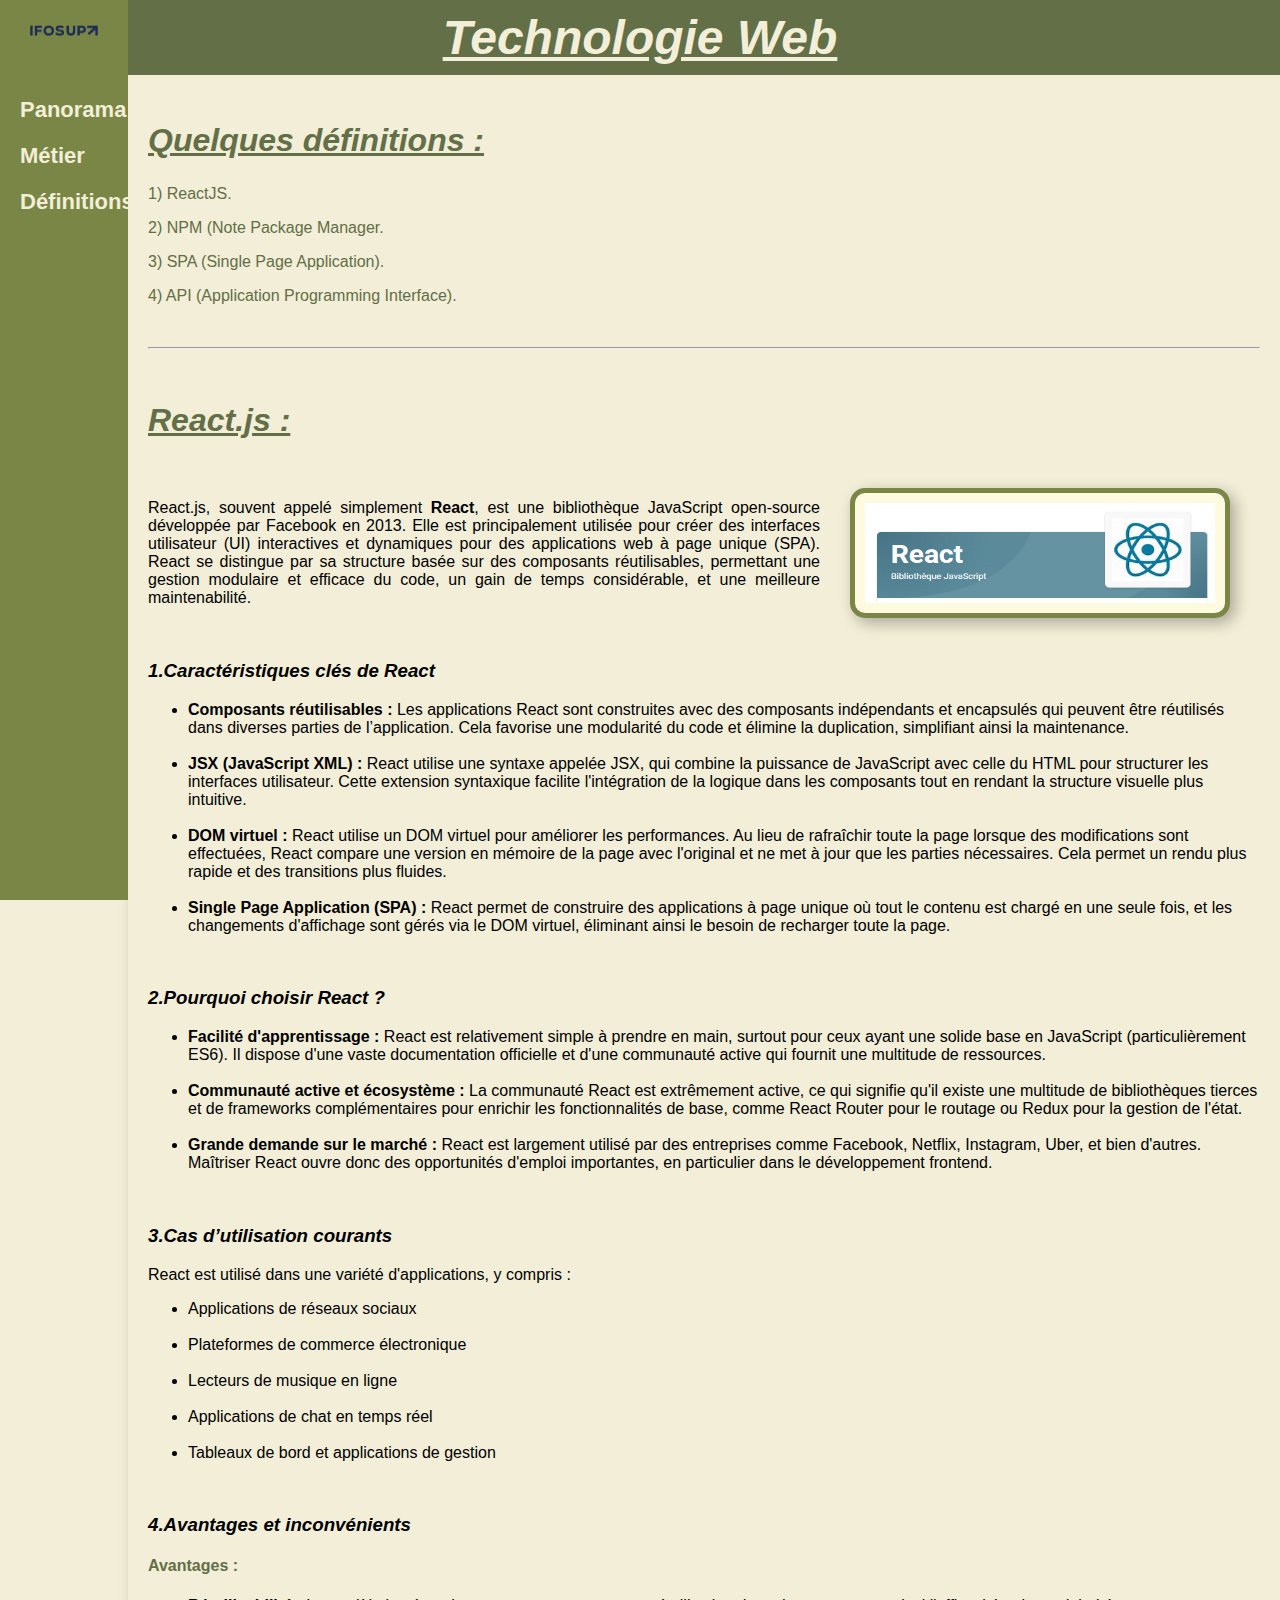
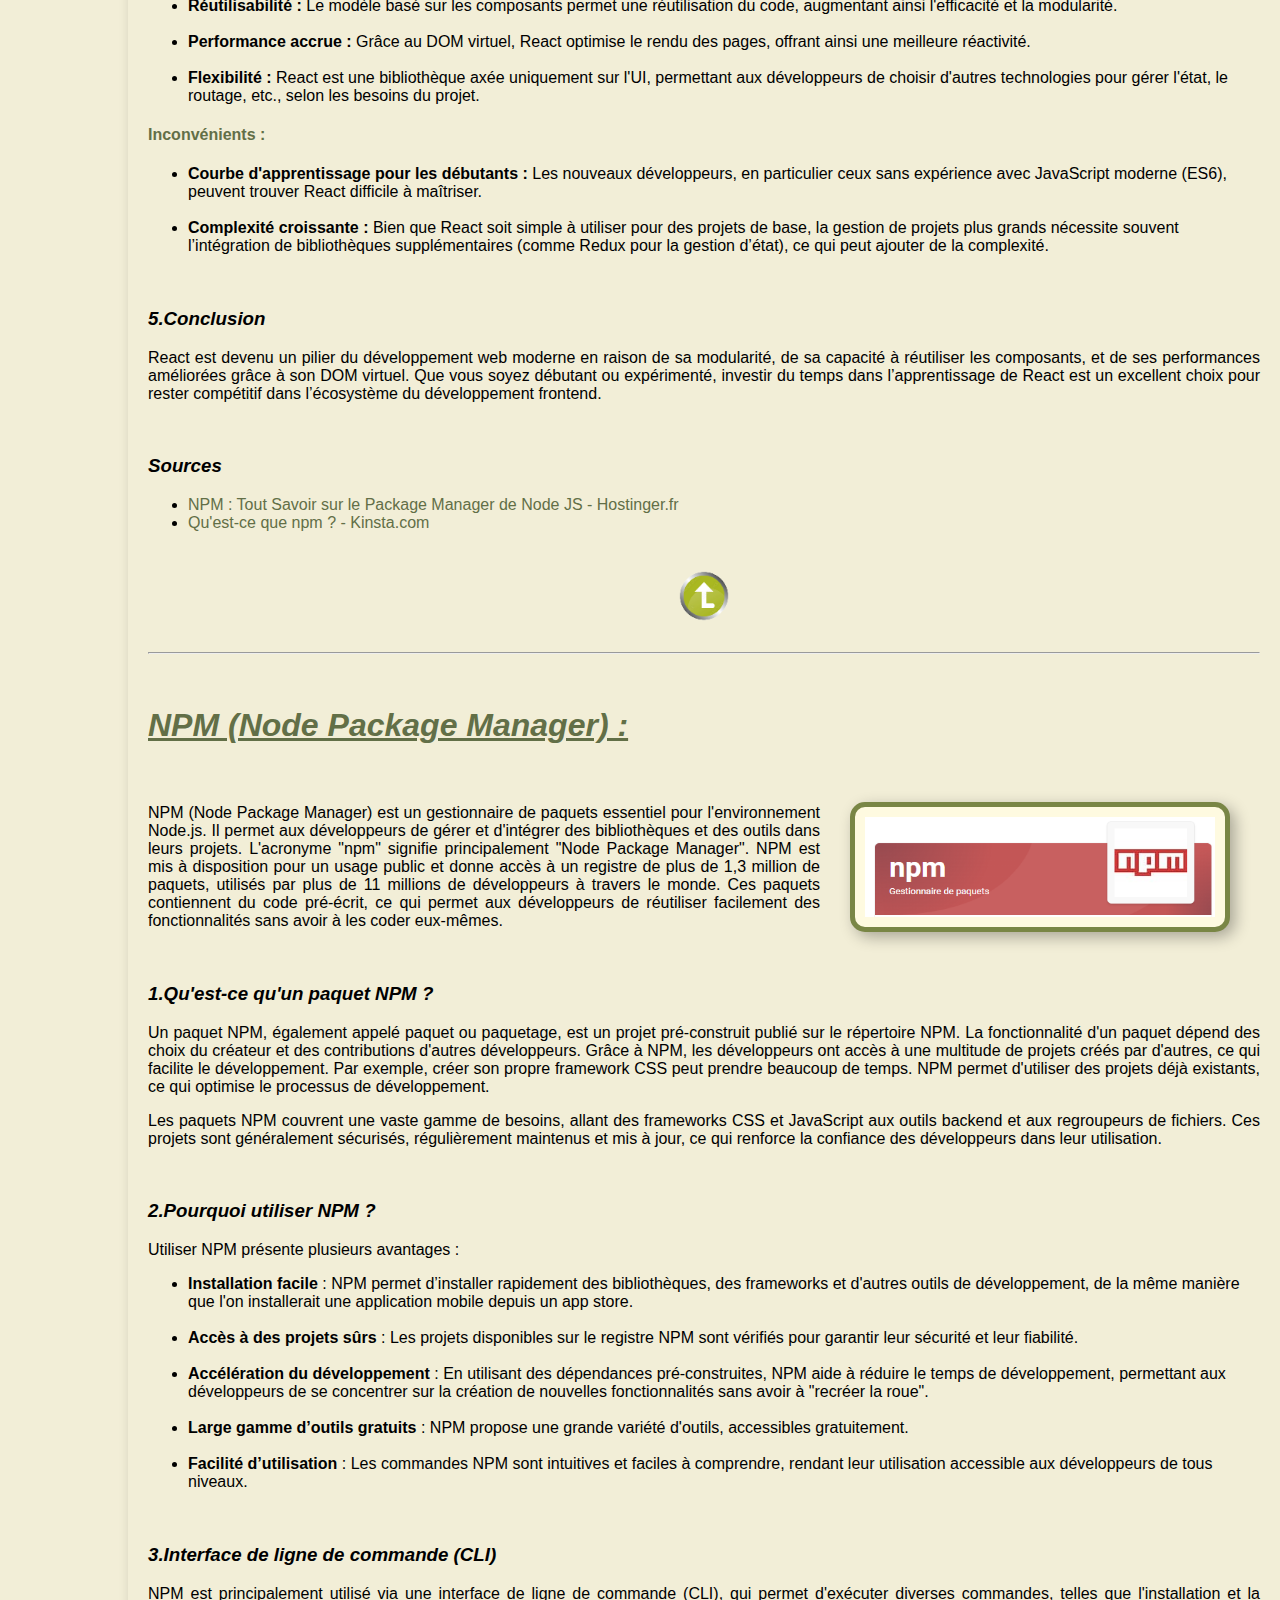
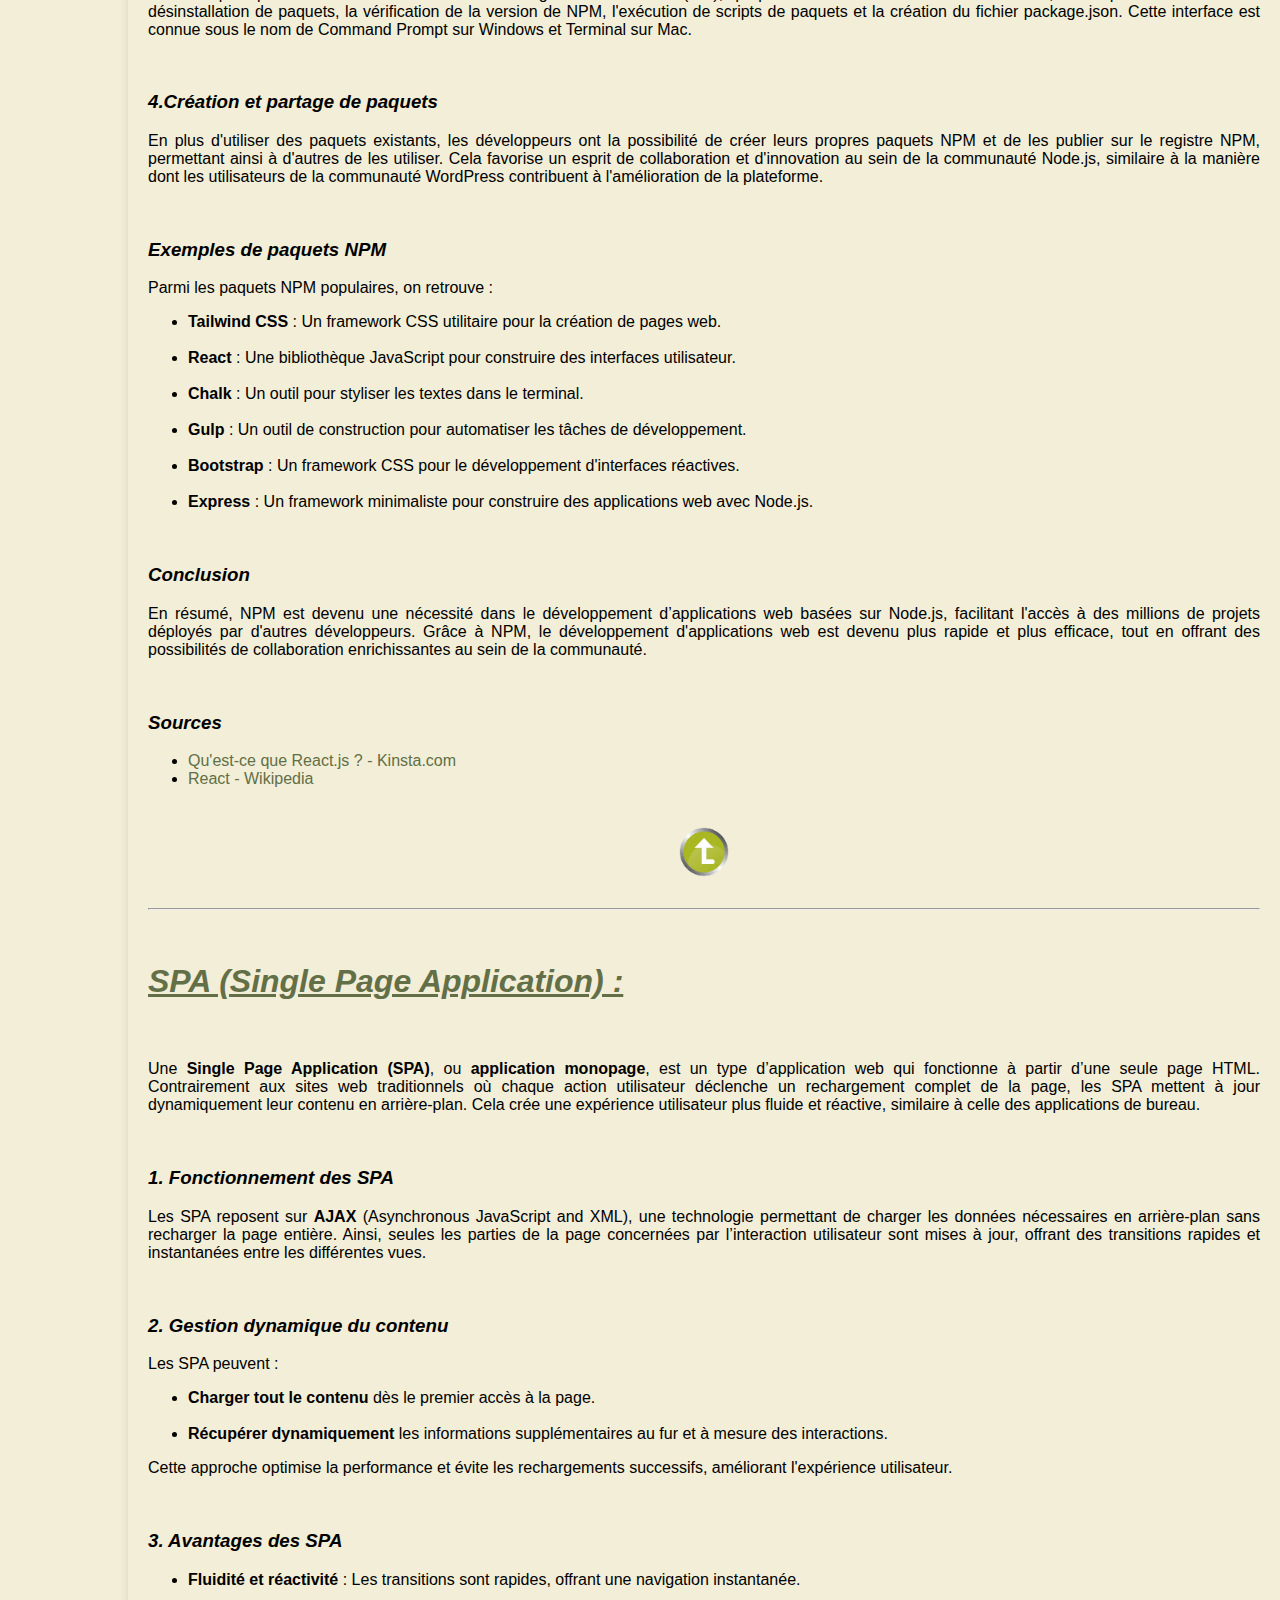
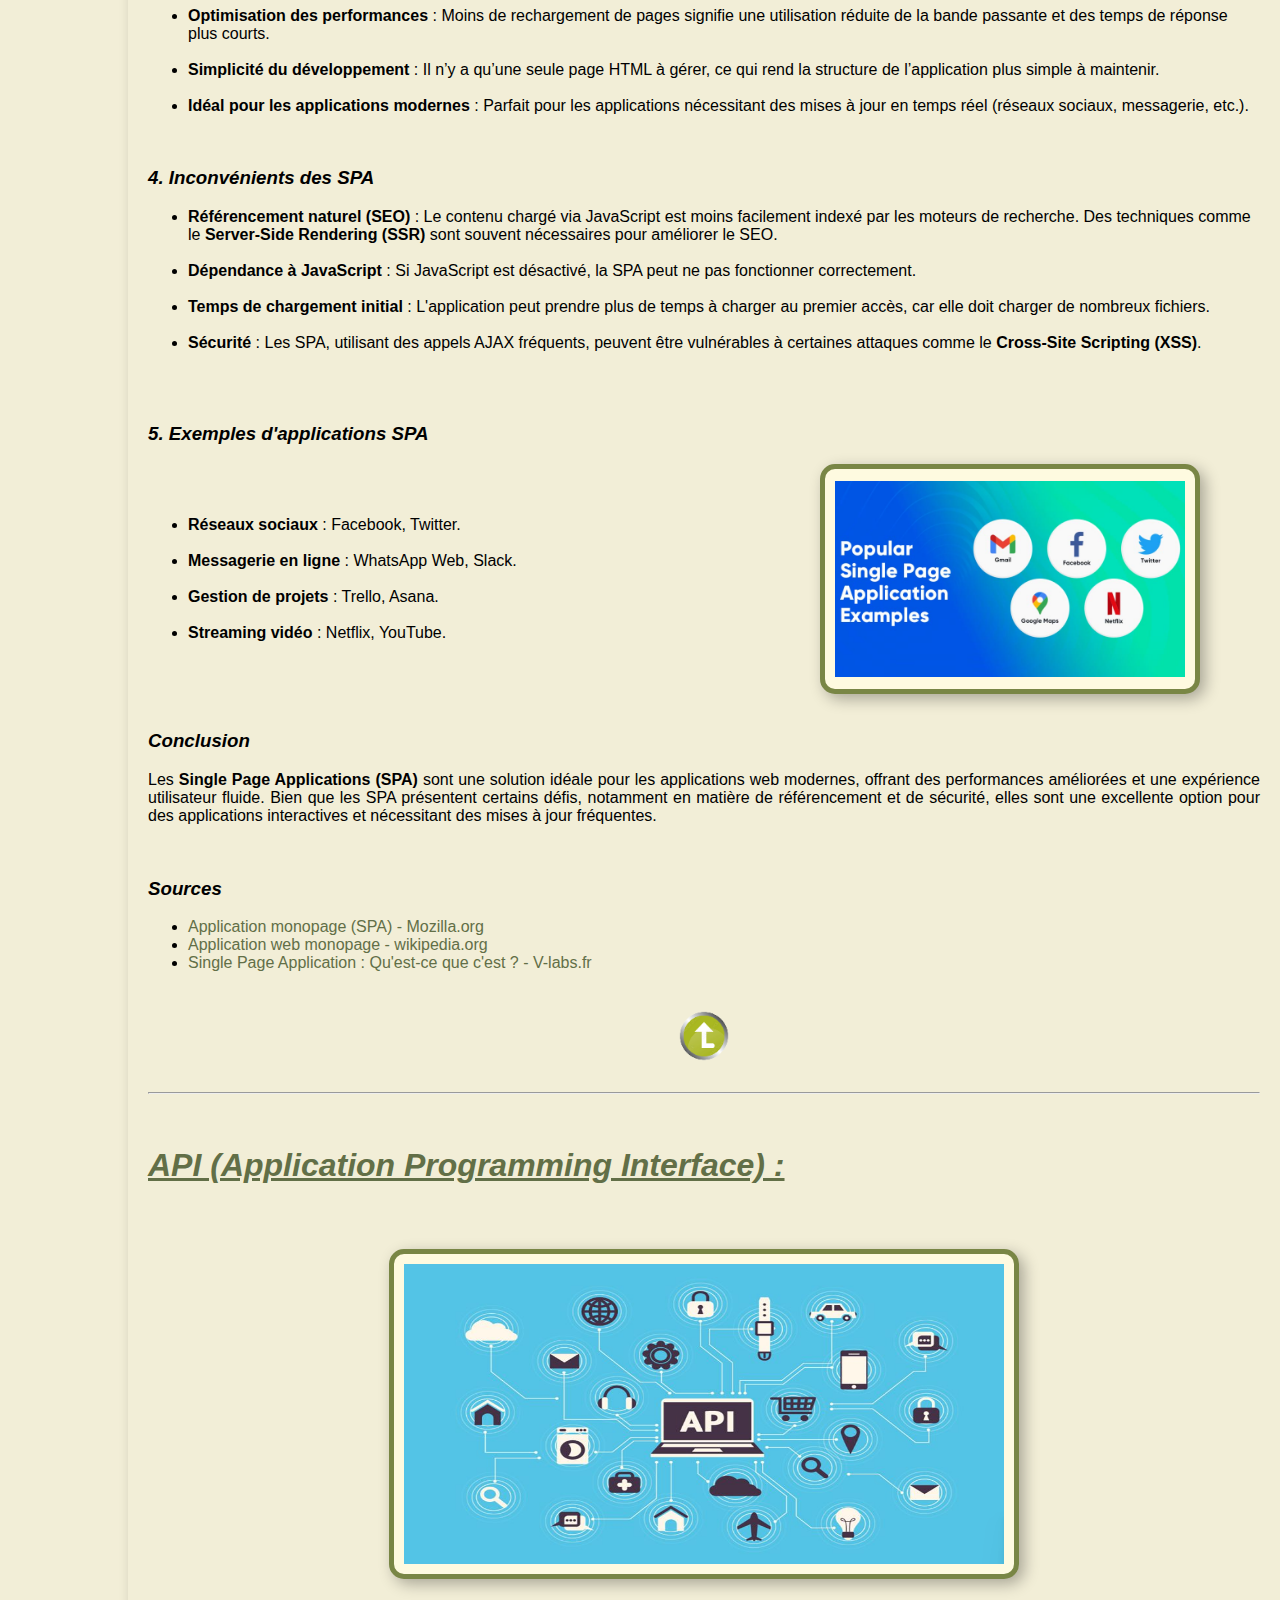
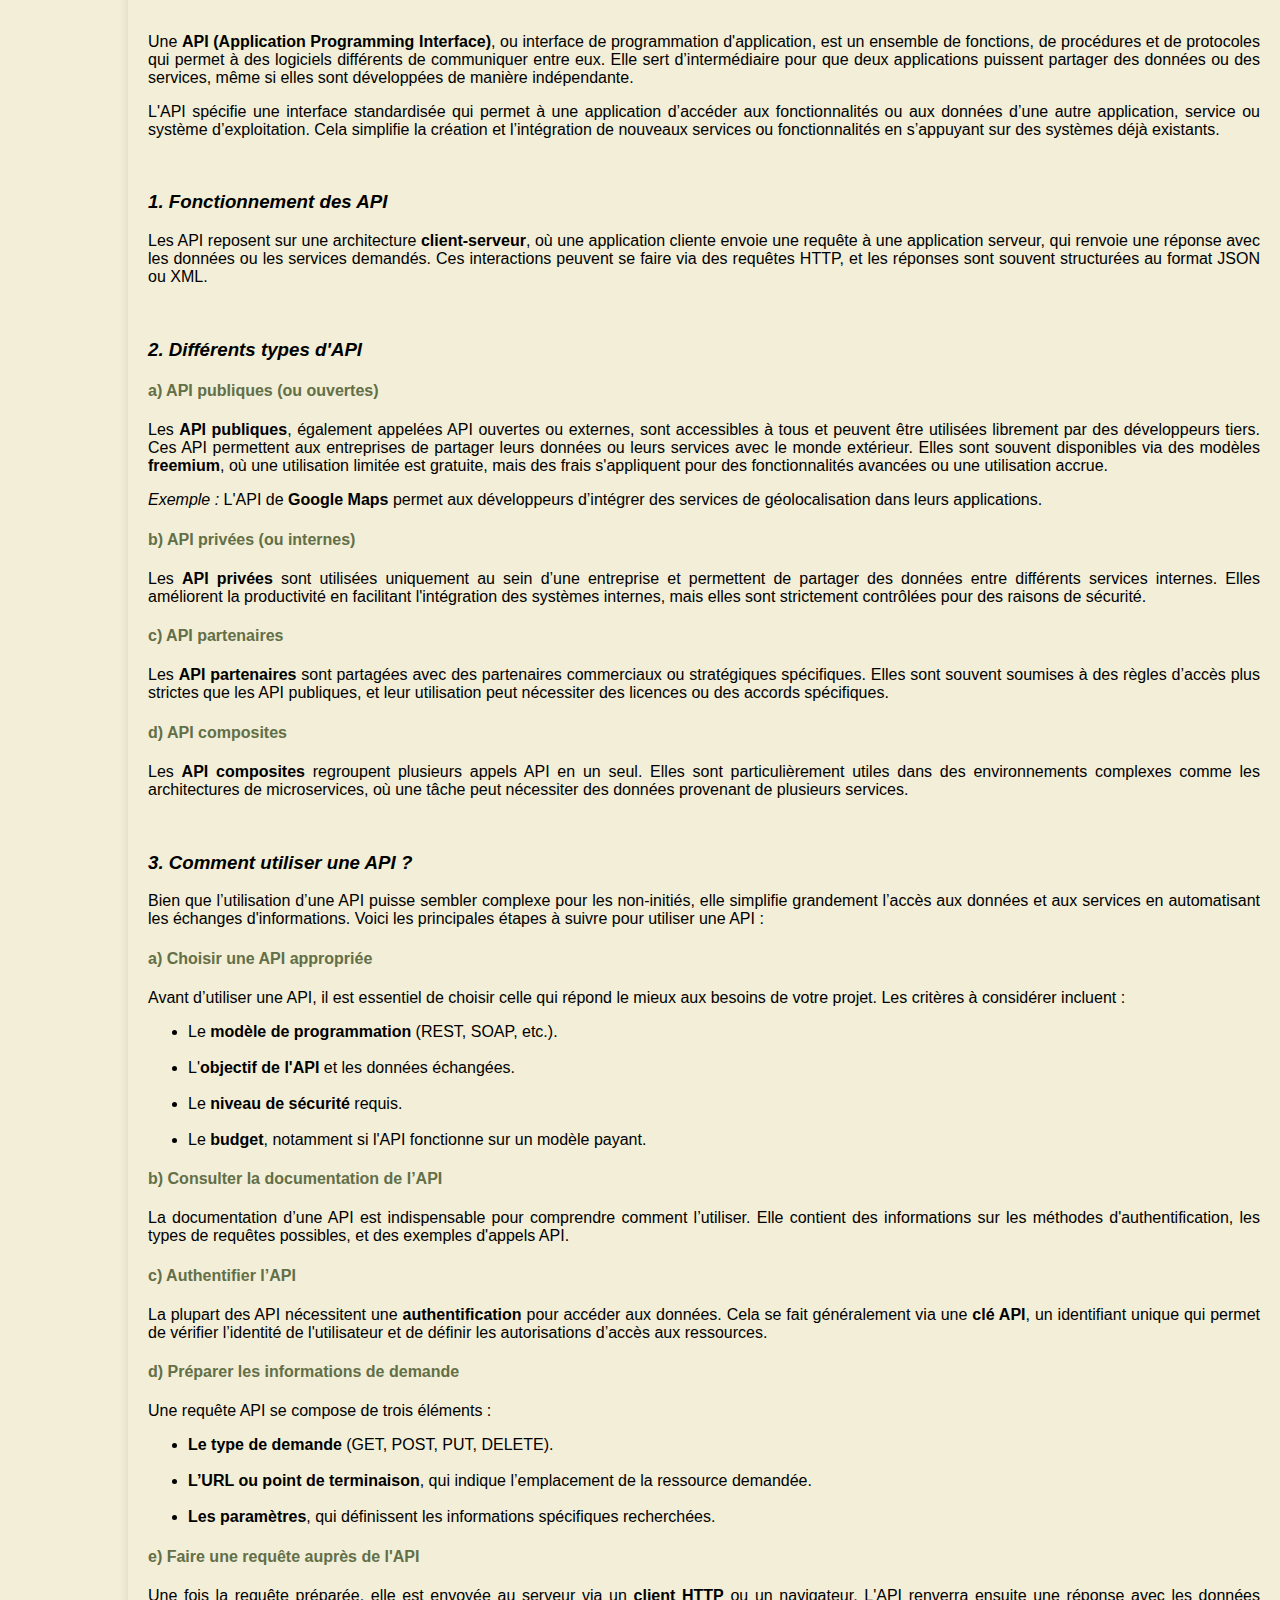
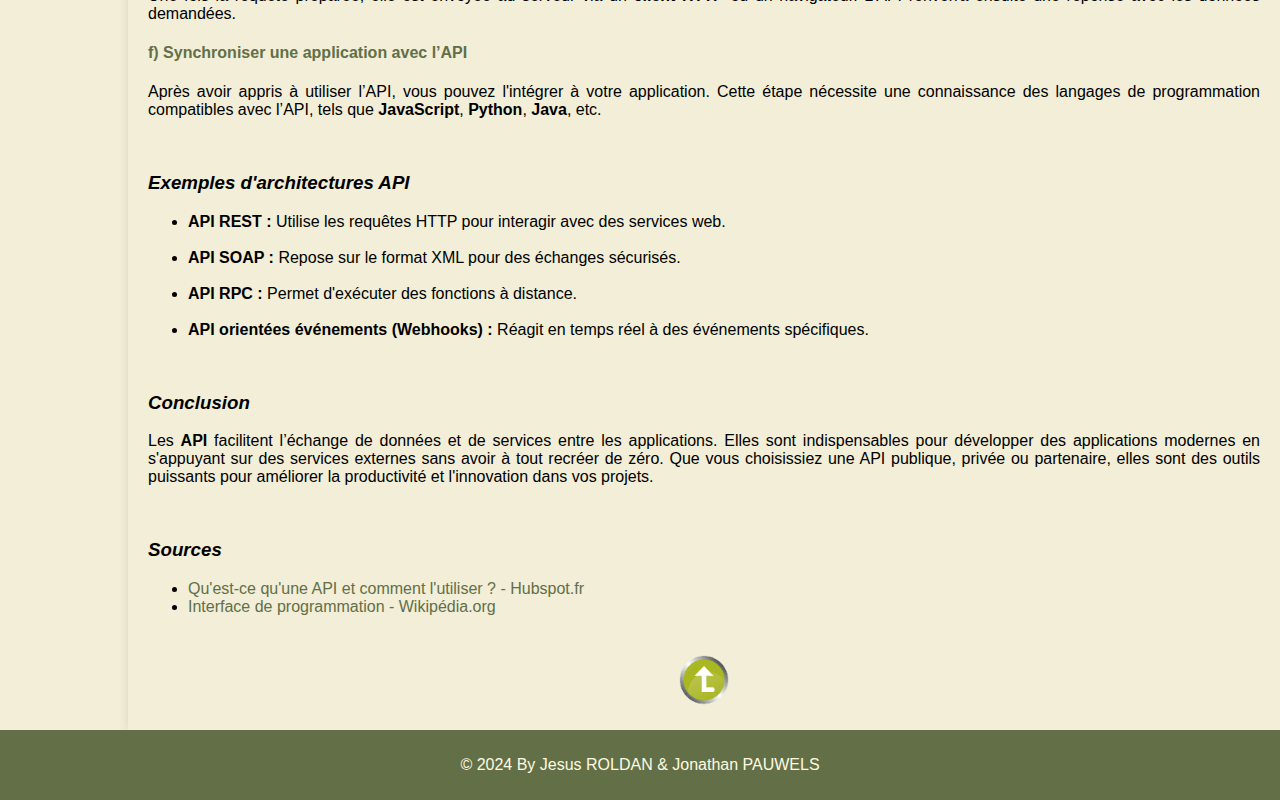
<file: def.html>
<!DOCTYPE html>
<html lang="fr">
<head>
    <meta charset="UTF-8">
    <meta name="viewport" content="width=device-width, initial-scale=1.0">
    <title>Définitions</title>
    <link rel="stylesheet" href="style.css">
</head>
<body>
		<a id="top"></a>
    <header>
        <h1>Technologie Web</h1>
    </header>

    <div class="container">
        <aside>
		<a href="https://ifosup.wavre.be/" target="_blank">
			<img src="image/ifosup2.png" alt="Logo IFOSUP">
		</a>
		<br>
		<br>
            <nav>
                <ul>
                    <li><a href="index.html">Panorama</a></li>
                    <li><a href="metier.html">Métier</a></li>
                    <li><a href="def.html">Définitions</a></li>
                </ul>
            </nav>
        </aside>

        <main>
            <!-- Contenu spécifique à chaque page -->
             <!-- Titre secondaire pour la page d'accueil -->
			<a id="top"></a>
        <h2>Quelques définitions :</h2>
            <p> <a href="#react"> 1) ReactJS.</a></p>
			<p> <a href="#npm"> 2) NPM (Note Package Manager.</a></p>
			<p> <a href="#spa"> 3) SPA (Single Page Application).</a></p>
			<p> <a href="#api"> 4) API (Application Programming Interface).</a></p>	
        <br>
	    <hr id="react">
		<br>
		
		<h2>React.js :</h2>

			<br>
			
			<div class="react">
				<div class="textreact">
					<p>
					React.js, souvent appelé simplement <strong>React</strong>, est une bibliothèque JavaScript open-source développée par Facebook en 2013. 
					Elle est principalement utilisée pour créer des interfaces utilisateur (UI) interactives et dynamiques pour des applications web à page unique (SPA). 
					React se distingue par sa structure basée sur des composants réutilisables, permettant une gestion modulaire et efficace du code, un gain de temps considérable, et une meilleure maintenabilité.
					</p>
				</div>
				<div class="image-react">
                  <img src="image/react.png" alt="Image avec cadre">
				</div>
			</div>
		<br>
		
		<h3>1.Caractéristiques clés de React</h3>
			<ul>
				<li><strong>Composants réutilisables :</strong> Les applications React sont construites avec des composants indépendants et encapsulés qui peuvent être réutilisés dans diverses parties de l’application. Cela favorise une modularité du code et élimine la duplication, simplifiant ainsi la maintenance.</li>
				<br>
				<li><strong>JSX (JavaScript XML) :</strong> React utilise une syntaxe appelée JSX, qui combine la puissance de JavaScript avec celle du HTML pour structurer les interfaces utilisateur. Cette extension syntaxique facilite l'intégration de la logique dans les composants tout en rendant la structure visuelle plus intuitive.</li>
				<br>
				<li><strong>DOM virtuel :</strong> React utilise un DOM virtuel pour améliorer les performances. Au lieu de rafraîchir toute la page lorsque des modifications sont effectuées, React compare une version en mémoire de la page avec l'original et ne met à jour que les parties nécessaires. Cela permet un rendu plus rapide et des transitions plus fluides.</li>
				<br>
				<li><strong>Single Page Application (SPA) :</strong> React permet de construire des applications à page unique où tout le contenu est chargé en une seule fois, et les changements d'affichage sont gérés via le DOM virtuel, éliminant ainsi le besoin de recharger toute la page.</li>
			</ul>

		<br>
		
		<h3>2.Pourquoi choisir React ?</h3>
			<ul>
				<li><strong>Facilité d'apprentissage :</strong> React est relativement simple à prendre en main, surtout pour ceux ayant une solide base en JavaScript (particulièrement ES6). Il dispose d'une vaste documentation officielle et d'une communauté active qui fournit une multitude de ressources.</li>
				<br>
				<li><strong>Communauté active et écosystème :</strong> La communauté React est extrêmement active, ce qui signifie qu'il existe une multitude de bibliothèques tierces et de frameworks complémentaires pour enrichir les fonctionnalités de base, comme React Router pour le routage ou Redux pour la gestion de l'état.</li>
				<br>
				<li><strong>Grande demande sur le marché :</strong> React est largement utilisé par des entreprises comme Facebook, Netflix, Instagram, Uber, et bien d'autres. Maîtriser React ouvre donc des opportunités d'emploi importantes, en particulier dans le développement frontend.</li>
			</ul>

		<br>
		
		<h3>3.Cas d’utilisation courants</h3>
			<p>React est utilisé dans une variété d'applications, y compris :</p>
				<ul>
					<li>Applications de réseaux sociaux</li>
					<br>
					<li>Plateformes de commerce électronique</li>
					<br>
					<li>Lecteurs de musique en ligne</li>
					<br>
					<li>Applications de chat en temps réel</li>
					<br>
					<li>Tableaux de bord et applications de gestion</li>
				</ul>

		<br>
		
		<h3>4.Avantages et inconvénients</h3>

		<h4>Avantages :</h4>
				<ul>
					<li><strong>Réutilisabilité :</strong> Le modèle basé sur les composants permet une réutilisation du code, augmentant ainsi l'efficacité et la modularité.</li>
					<br>
					<li><strong>Performance accrue :</strong> Grâce au DOM virtuel, React optimise le rendu des pages, offrant ainsi une meilleure réactivité.</li>
					<br>
					<li><strong>Flexibilité :</strong> React est une bibliothèque axée uniquement sur l'UI, permettant aux développeurs de choisir d'autres technologies pour gérer l'état, le routage, etc., selon les besoins du projet.</li>
				</ul>

		<h4>Inconvénients :</h4>
				<ul>
					<li><strong>Courbe d'apprentissage pour les débutants :</strong> Les nouveaux développeurs, en particulier ceux sans expérience avec JavaScript moderne (ES6), peuvent trouver React difficile à maîtriser.</li>
					<br>
					<li><strong>Complexité croissante :</strong> Bien que React soit simple à utiliser pour des projets de base, la gestion de projets plus grands nécessite souvent l’intégration de bibliothèques supplémentaires (comme Redux pour la gestion d’état), ce qui peut ajouter de la complexité.</li>
				</ul>

		<br>
		
		<h3>5.Conclusion</h3>
				<p>
				React est devenu un pilier du développement web moderne en raison de sa modularité, de sa capacité à réutiliser les composants, et de ses performances améliorées grâce à son DOM virtuel. 
				Que vous soyez débutant ou expérimenté, investir du temps dans l’apprentissage de React est un excellent choix pour rester compétitif dans l’écosystème du développement frontend.
				</p>
				
		<br>
		
		<h3>Sources</h3>
		
            <ul>
                <li><a href="https://www.hostinger.fr/tutoriels/quest-ce-que-npm" target="_blank">NPM : Tout Savoir sur le Package Manager de Node JS - Hostinger.fr</a></li>
                <li><a href="https://kinsta.com/fr/base-de-connaissances/qu-est-npm/" target="_blank">Qu'est-ce que npm ? - Kinsta.com</a></li>
            </ul>
			
			<br>	
				<a href="#top"> 
			<img src="image/retour.png" alt="Retour" style="width: 50px; height: auto;">
		</a>
			
			<br>
			<hr id="npm">
			<br>
			
		<h2>NPM (Node Package Manager) :</h2>
        
			<br>
			<div class="npm">
				<div class="textnpm">
					<p>NPM (Node Package Manager) est un gestionnaire de paquets essentiel pour l'environnement Node.js. Il permet aux développeurs de gérer et d'intégrer des bibliothèques et des outils dans leurs projets. L'acronyme "npm" signifie principalement "Node Package Manager". NPM est mis à disposition pour un usage public et donne accès à un registre de plus de 1,3 million de paquets, utilisés par plus de 11 millions de développeurs à travers le monde. Ces paquets contiennent du code pré-écrit, ce qui permet aux développeurs de réutiliser facilement des fonctionnalités sans avoir à les coder eux-mêmes.</p>
				</div>
				<div class="image-npm">
                  <img src="image/npm.png" alt="Image avec cadre">
				</div>
			</div>
        <br>
		
		<h3>1.Qu'est-ce qu'un paquet NPM ?</h3>
			<p>Un paquet NPM, également appelé paquet ou paquetage, est un projet pré-construit publié sur le répertoire NPM. La fonctionnalité d'un paquet dépend des choix du créateur et des contributions d'autres développeurs. Grâce à NPM, les développeurs ont accès à une multitude de projets créés par d'autres, ce qui facilite le développement. Par exemple, créer son propre framework CSS peut prendre beaucoup de temps. NPM permet d'utiliser des projets déjà existants, ce qui optimise le processus de développement.</p>
			<p>Les paquets NPM couvrent une vaste gamme de besoins, allant des frameworks CSS et JavaScript aux outils backend et aux regroupeurs de fichiers. Ces projets sont généralement sécurisés, régulièrement maintenus et mis à jour, ce qui renforce la confiance des développeurs dans leur utilisation.</p>

        <br>
		
		<h3>2.Pourquoi utiliser NPM ?</h3>
			<p>Utiliser NPM présente plusieurs avantages :</p>
				<ul>
					<li><strong>Installation facile</strong> : NPM permet d’installer rapidement des bibliothèques, des frameworks et d'autres outils de développement, de la même manière que l'on installerait une application mobile depuis un app store.</li>
					<br>
					<li><strong>Accès à des projets sûrs</strong> : Les projets disponibles sur le registre NPM sont vérifiés pour garantir leur sécurité et leur fiabilité.</li>
					<br>
					<li><strong>Accélération du développement</strong> : En utilisant des dépendances pré-construites, NPM aide à réduire le temps de développement, permettant aux développeurs de se concentrer sur la création de nouvelles fonctionnalités sans avoir à "recréer la roue".</li>
					<br>
					<li><strong>Large gamme d’outils gratuits</strong> : NPM propose une grande variété d'outils, accessibles gratuitement.</li>
					<br>
					<li><strong>Facilité d’utilisation</strong> : Les commandes NPM sont intuitives et faciles à comprendre, rendant leur utilisation accessible aux développeurs de tous niveaux.</li>
				</ul>

        <br>
		
		<h3>3.Interface de ligne de commande (CLI)</h3>
			<p>NPM est principalement utilisé via une interface de ligne de commande (CLI), qui permet d'exécuter diverses commandes, telles que l'installation et la désinstallation de paquets, la vérification de la version de NPM, l'exécution de scripts de paquets et la création du fichier package.json. Cette interface est connue sous le nom de Command Prompt sur Windows et Terminal sur Mac.</p>

        <br>
		
		<h3>4.Création et partage de paquets</h3>
			<p>En plus d'utiliser des paquets existants, les développeurs ont la possibilité de créer leurs propres paquets NPM et de les publier sur le registre NPM, permettant ainsi à d'autres de les utiliser. Cela favorise un esprit de collaboration et d'innovation au sein de la communauté Node.js, similaire à la manière dont les utilisateurs de la communauté WordPress contribuent à l'amélioration de la plateforme.</p>

        <br>
		
		<h3>Exemples de paquets NPM</h3>
			<p>Parmi les paquets NPM populaires, on retrouve :</p>
				<ul>
					<li><strong>Tailwind CSS</strong> : Un framework CSS utilitaire pour la création de pages web.</li>
					<br>
					<li><strong>React</strong> : Une bibliothèque JavaScript pour construire des interfaces utilisateur.</li>
					<br>
					<li><strong>Chalk</strong> : Un outil pour styliser les textes dans le terminal.</li>
					<br>
					<li><strong>Gulp</strong> : Un outil de construction pour automatiser les tâches de développement.</li>
					<br>
					<li><strong>Bootstrap</strong> : Un framework CSS pour le développement d'interfaces réactives.</li>
					<br>
					<li><strong>Express</strong> : Un framework minimaliste pour construire des applications web avec Node.js.</li>
				</ul>

        <br>
		
		<h3>Conclusion</h3>
			<p>En résumé, NPM est devenu une nécessité dans le développement d’applications web basées sur Node.js, facilitant l'accès à des millions de projets déployés par d'autres développeurs. Grâce à NPM, le développement d'applications web est devenu plus rapide et plus efficace, tout en offrant des possibilités de collaboration enrichissantes au sein de la communauté.</p>
 
		<br>
		
		<h3>Sources</h3>
		
            <ul>
                <li><a href="https://kinsta.com/fr/base-de-connaissances/qu-est-react-js/" target="_blank">Qu'est-ce que React.js ? - Kinsta.com</a></li>
                <li><a href="https://fr.wikipedia.org/wiki/React" target="_blank">React - Wikipedia</a></li>
            </ul>
			
			<br>	
				<a href="#top"> 
					<img src="image/retour.png" alt="Retour" style="width: 50px; height: auto;">
				</a>
			
			<br>
			<hr id="spa">
			<br>
			
		<h2>SPA (Single Page Application) :</h2>

			<br>
			<p>
				Une <strong>Single Page Application (SPA)</strong>, ou <strong>application monopage</strong>, est un type d’application web qui fonctionne à partir d’une seule page HTML. Contrairement aux sites web traditionnels où chaque action utilisateur déclenche un rechargement complet de la page, les SPA mettent à jour dynamiquement leur contenu en arrière-plan. Cela crée une expérience utilisateur plus fluide et réactive, similaire à celle des applications de bureau.
			</p>

		<br>	
		
		<h3>1. Fonctionnement des SPA</h3>
			<p>
				Les SPA reposent sur <strong>AJAX</strong> (Asynchronous JavaScript and XML), une technologie permettant de charger les données nécessaires en arrière-plan sans recharger la page entière. Ainsi, seules les parties de la page concernées par l’interaction utilisateur sont mises à jour, offrant des transitions rapides et instantanées entre les différentes vues.
			</p>

		<br>
		
		<h3>2. Gestion dynamique du contenu</h3>
			<p>
				Les SPA peuvent :
			</p>
				<ul>
					<li><strong>Charger tout le contenu</strong> dès le premier accès à la page.</li>
					<br>
					<li><strong>Récupérer dynamiquement</strong> les informations supplémentaires au fur et à mesure des interactions.</li>
				</ul>
			<p>Cette approche optimise la performance et évite les rechargements successifs, améliorant l'expérience utilisateur.</p>

		<br>
		
		<h3>3. Avantages des SPA</h3>
			<ul>
				<li><strong>Fluidité et réactivité</strong> : Les transitions sont rapides, offrant une navigation instantanée.</li>
				<br>
				<li><strong>Optimisation des performances</strong> : Moins de rechargement de pages signifie une utilisation réduite de la bande passante et des temps de réponse plus courts.</li>
				<br>
				<li><strong>Simplicité du développement</strong> : Il n’y a qu’une seule page HTML à gérer, ce qui rend la structure de l’application plus simple à maintenir.</li>
				<br>
				<li><strong>Idéal pour les applications modernes</strong> : Parfait pour les applications nécessitant des mises à jour en temps réel (réseaux sociaux, messagerie, etc.).</li>
			</ul>

		<br>
		
		<h3>4. Inconvénients des SPA</h3>
			<ul>
				<li><strong>Référencement naturel (SEO)</strong> : Le contenu chargé via JavaScript est moins facilement indexé par les moteurs de recherche. Des techniques comme le <strong>Server-Side Rendering (SSR)</strong> sont souvent nécessaires pour améliorer le SEO.</li>
				<br>
				<li><strong>Dépendance à JavaScript</strong> : Si JavaScript est désactivé, la SPA peut ne pas fonctionner correctement.</li>
				<br>
				<li><strong>Temps de chargement initial</strong> : L'application peut prendre plus de temps à charger au premier accès, car elle doit charger de nombreux fichiers.</li>
				<br>
				<li><strong>Sécurité</strong> : Les SPA, utilisant des appels AJAX fréquents, peuvent être vulnérables à certaines attaques comme le <strong>Cross-Site Scripting (XSS)</strong>.</li>
			</ul>

		<br>
		
                
				<br>
				
		<h3>5. Exemples d'applications SPA</h3>
		
			<div class="spa">
				<div class="textspa">
					<ul>
					<li><strong>Réseaux sociaux</strong> : Facebook, Twitter.</li>
					<br>
					<li><strong>Messagerie en ligne</strong> : WhatsApp Web, Slack.</li>
					<br>
					<li><strong>Gestion de projets</strong> : Trello, Asana.</li>
					<br>
					<li><strong>Streaming vidéo</strong> : Netflix, YouTube.</li>
				</ul>
				</div>
				<div class="image-spa">
                  <img src="image/spa.png" alt="Image avec cadre">
				</div>
			</div>
		<br>
		
		<h3>Conclusion</h3>
			<p>
				Les <strong>Single Page Applications (SPA)</strong> sont une solution idéale pour les applications web modernes, offrant des performances améliorées et une expérience utilisateur fluide. Bien que les SPA présentent certains défis, notamment en matière de référencement et de sécurité, elles sont une excellente option pour des applications interactives et nécessitant des mises à jour fréquentes.
			</p>
	
		<br>
		
		<h3>Sources</h3>
		
            <ul>
                <li><a href="https://developer.mozilla.org/fr/docs/Glossary/SPA" target="_blank">Application monopage (SPA) - Mozilla.org</a></li>
                <li><a href="https://fr.wikipedia.org/wiki/Application_web_monopage" target="_blank">Application web monopage - wikipedia.org</a></li>
				<li><a href="https://www.v-labs.fr/glossaire/single-page-application/" target="_blank">Single Page Application : Qu'est-ce que c'est ? - V-labs.fr</a></li>
            </ul>
		
			<br>	
				<a href="#top"> 
					<img src="image/retour.png" alt="Retour" style="width: 50px; height: auto;">
				</a>
			
			<br>
			<hr id="api">
			<br>
				
		<h2>API (Application Programming Interface) :</h2>
		
		<br>
			<div class="image-api">
                 <img src="image/api.png" alt="Image avec cadre">
			</div>
		
		<br>
		
			<p>Une <strong>API (Application Programming Interface)</strong>, ou interface de programmation d'application, est un ensemble de fonctions, de procédures et de protocoles qui permet à des logiciels différents de communiquer entre eux. Elle sert d’intermédiaire pour que deux applications puissent partager des données ou des services, même si elles sont développées de manière indépendante.</p>
			<p>L'API spécifie une interface standardisée qui permet à une application d’accéder aux fonctionnalités ou aux données d’une autre application, service ou système d’exploitation. Cela simplifie la création et l’intégration de nouveaux services ou fonctionnalités en s’appuyant sur des systèmes déjà existants.</p>
        
        <br>
		
		<h3>1. Fonctionnement des API</h3>
			<p>Les API reposent sur une architecture <strong>client-serveur</strong>, où une application cliente envoie une requête à une application serveur, qui renvoie une réponse avec les données ou les services demandés. Ces interactions peuvent se faire via des requêtes HTTP, et les réponses sont souvent structurées au format JSON ou XML.</p>
        
        <br>
		
		<h3>2. Différents types d'API</h3>
        
        <h4>a) API publiques (ou ouvertes)</h4>
			<p>Les <strong>API publiques</strong>, également appelées API ouvertes ou externes, sont accessibles à tous et peuvent être utilisées librement par des développeurs tiers. Ces API permettent aux entreprises de partager leurs données ou leurs services avec le monde extérieur. Elles sont souvent disponibles via des modèles <strong>freemium</strong>, où une utilisation limitée est gratuite, mais des frais s'appliquent pour des fonctionnalités avancées ou une utilisation accrue.</p>
			<p><em>Exemple :</em> L'API de <strong>Google Maps</strong> permet aux développeurs d’intégrer des services de géolocalisation dans leurs applications.</p>
        
        <h4>b) API privées (ou internes)</h4>
			<p>Les <strong>API privées</strong> sont utilisées uniquement au sein d’une entreprise et permettent de partager des données entre différents services internes. Elles améliorent la productivité en facilitant l'intégration des systèmes internes, mais elles sont strictement contrôlées pour des raisons de sécurité.</p>
        
        <h4>c) API partenaires</h4>
			<p>Les <strong>API partenaires</strong> sont partagées avec des partenaires commerciaux ou stratégiques spécifiques. Elles sont souvent soumises à des règles d’accès plus strictes que les API publiques, et leur utilisation peut nécessiter des licences ou des accords spécifiques.</p>
        
        <h4>d) API composites</h4>
			<p>Les <strong>API composites</strong> regroupent plusieurs appels API en un seul. Elles sont particulièrement utiles dans des environnements complexes comme les architectures de microservices, où une tâche peut nécessiter des données provenant de plusieurs services.</p>
        
        <br>
		
		<h3>3. Comment utiliser une API ?</h3>
			<p>Bien que l’utilisation d’une API puisse sembler complexe pour les non-initiés, elle simplifie grandement l’accès aux données et aux services en automatisant les échanges d'informations. Voici les principales étapes à suivre pour utiliser une API :</p>
        
        <h4>a) Choisir une API appropriée</h4>
			<p>Avant d’utiliser une API, il est essentiel de choisir celle qui répond le mieux aux besoins de votre projet. Les critères à considérer incluent :</p>
				<ul>
					<li>Le <strong>modèle de programmation</strong> (REST, SOAP, etc.).</li>
					<br>
					<li>L'<strong>objectif de l'API</strong> et les données échangées.</li>
					<br>
					<li>Le <strong>niveau de sécurité</strong> requis.</li>
					<br>
					<li>Le <strong>budget</strong>, notamment si l'API fonctionne sur un modèle payant.</li>
				</ul>
        
        <h4>b) Consulter la documentation de l’API</h4>
			<p>La documentation d’une API est indispensable pour comprendre comment l’utiliser. Elle contient des informations sur les méthodes d'authentification, les types de requêtes possibles, et des exemples d'appels API.</p>
        
        <h4>c) Authentifier l’API</h4>
			<p>La plupart des API nécessitent une <strong>authentification</strong> pour accéder aux données. Cela se fait généralement via une <strong>clé API</strong>, un identifiant unique qui permet de vérifier l’identité de l'utilisateur et de définir les autorisations d’accès aux ressources.</p>
        
        <h4>d) Préparer les informations de demande</h4>
			<p>Une requête API se compose de trois éléments :</p>
				<ul>
					<li><strong>Le type de demande</strong> (GET, POST, PUT, DELETE).</li>
					<br>
					<li><strong>L’URL ou point de terminaison</strong>, qui indique l’emplacement de la ressource demandée.</li>
					<br>
					<li><strong>Les paramètres</strong>, qui définissent les informations spécifiques recherchées.</li>
				</ul>
        
        <h4>e) Faire une requête auprès de l'API</h4>
			<p>Une fois la requête préparée, elle est envoyée au serveur via un <strong>client HTTP</strong> ou un navigateur. L'API renverra ensuite une réponse avec les données demandées.</p>
        
        <h4>f) Synchroniser une application avec l’API</h4>
			<p>Après avoir appris à utiliser l’API, vous pouvez l'intégrer à votre application. Cette étape nécessite une connaissance des langages de programmation compatibles avec l’API, tels que <strong>JavaScript</strong>, <strong>Python</strong>, <strong>Java</strong>, etc.</p>
        
        <br>
		
		<h3>Exemples d'architectures API</h3>
			<ul>
				<li><strong>API REST :</strong> Utilise les requêtes HTTP pour interagir avec des services web.</li>
				<br>
				<li><strong>API SOAP :</strong> Repose sur le format XML pour des échanges sécurisés.</li>
				<br>
				<li><strong>API RPC :</strong> Permet d'exécuter des fonctions à distance.</li>
				<br>
				<li><strong>API orientées événements (Webhooks) :</strong> Réagit en temps réel à des événements spécifiques.</li>
			</ul>
        
        <br>
		
		<h3>Conclusion</h3>
			<p>Les <strong>API</strong> facilitent l’échange de données et de services entre les applications. Elles sont indispensables pour développer des applications modernes en s'appuyant sur des services externes sans avoir à tout recréer de zéro. Que vous choisissiez une API publique, privée ou partenaire, elles sont des outils puissants pour améliorer la productivité et l'innovation dans vos projets.</p>
		
		<br>
		
		<h3>Sources</h3>
		
            <ul>
                <li><a href="https://blog.hubspot.fr/website/application-programming-interface" target="_blank">Qu'est-ce qu'une API et comment l'utiliser ? - Hubspot.fr</a></li>
                <li><a href="https://fr.wikipedia.org/wiki/Interface_de_programmation" target="_blank">Interface de programmation - Wikipédia.org</a></li>
            </ul>
		
		
		<br>	
			<a href="#top"> 
				<img src="image/retour.png" alt="Retour" style="width: 50px; height: auto;">
			</a>
			
		</div>
		
	</main>
	
    <footer>
        <p>&copy; 2024 By Jesus ROLDAN & Jonathan PAUWELS</p>
    </footer>
</body>
</html>
</file>
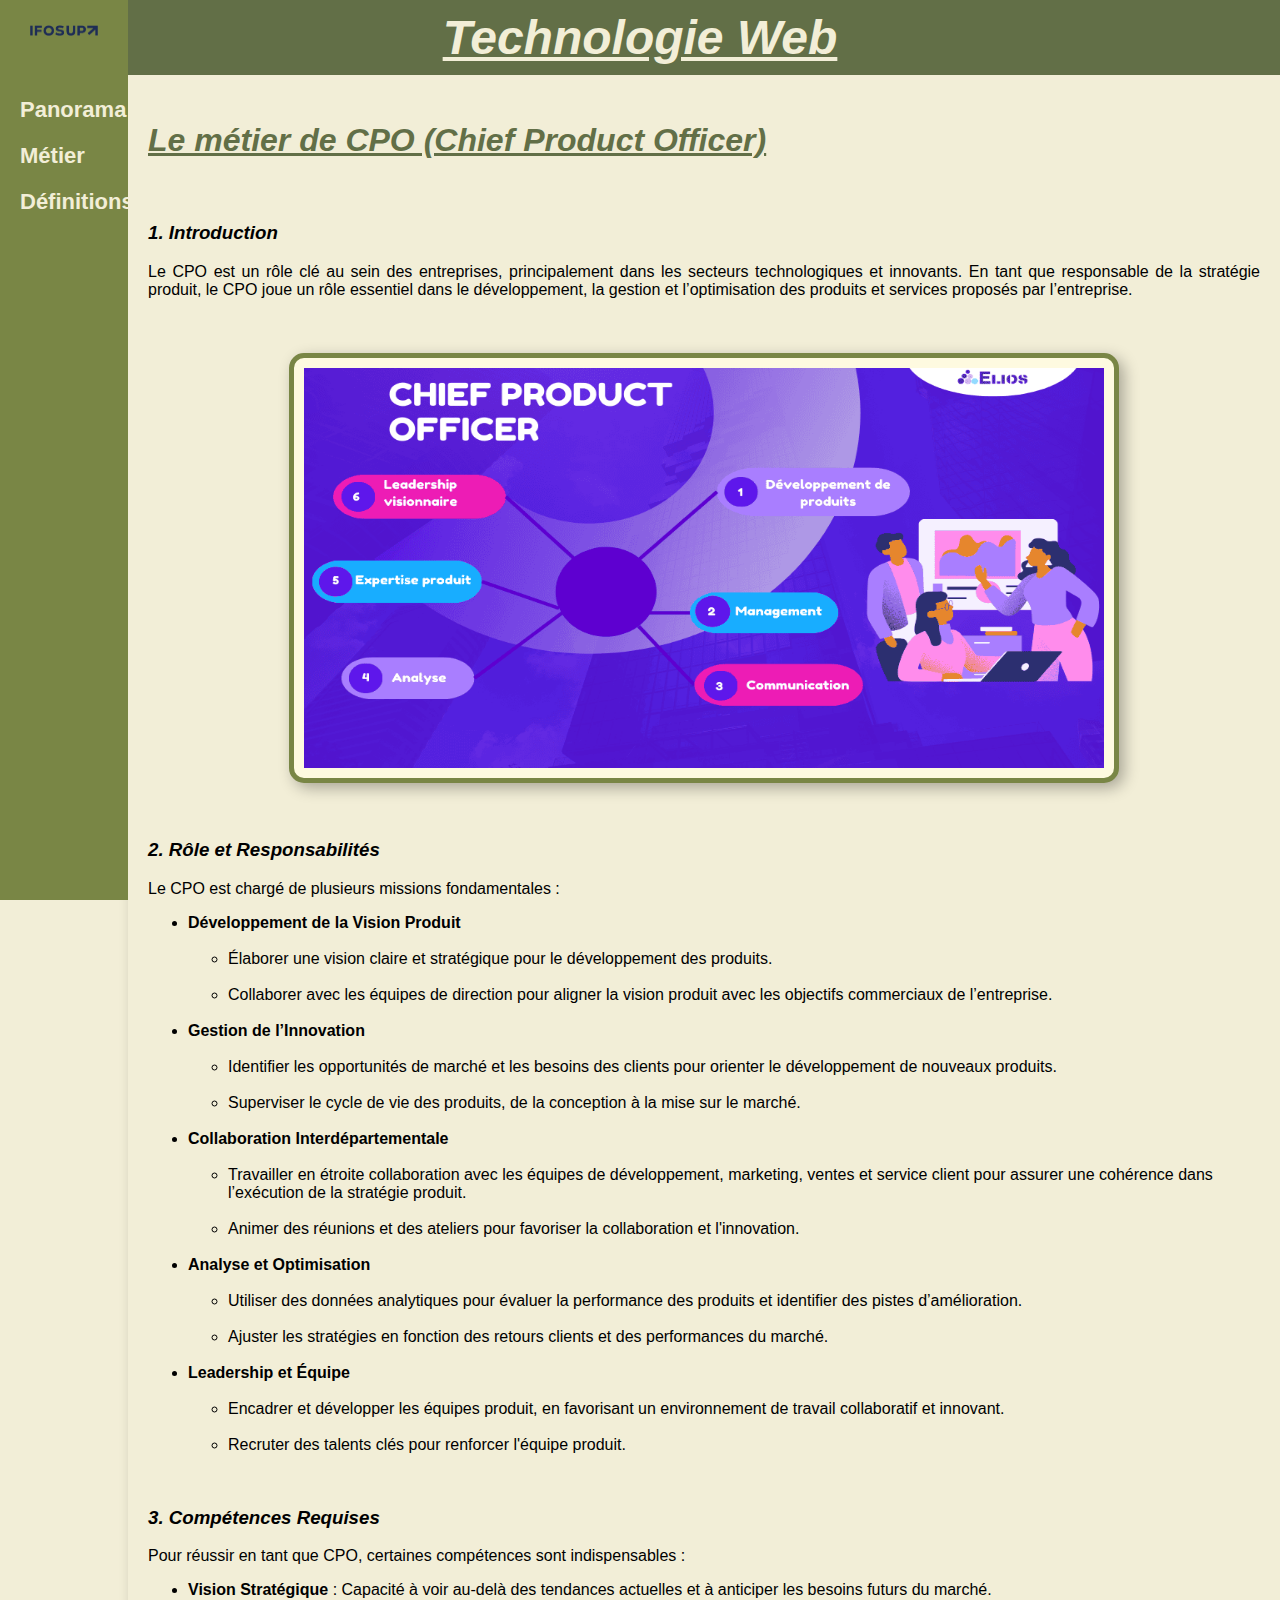
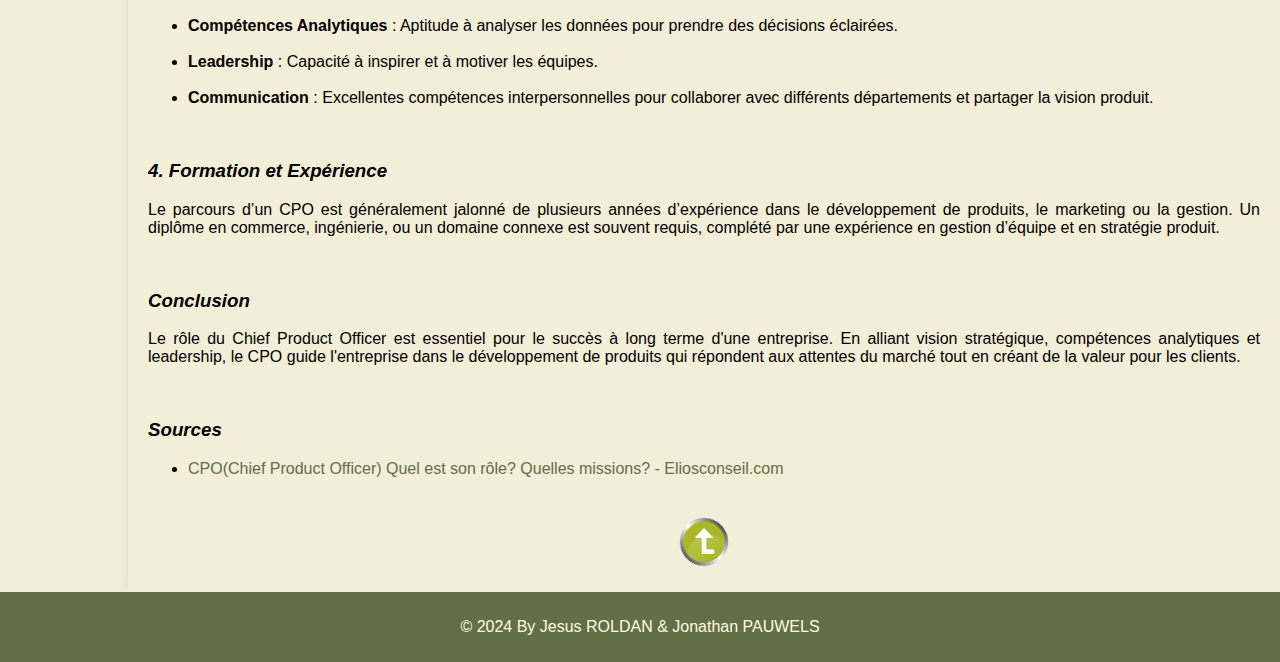
<file: metier.html>
<!DOCTYPE html>
<html lang="fr">
<head>
    <meta charset="UTF-8">
    <meta name="viewport" content="width=device-width, initial-scale=1.0">
    <title>Le métier de CTO</title>
    <link rel="stylesheet" href="style.css">
</head>
<body>
		<a id="top"></a>
    <header>
        <h1>Technologie Web</h1>
    </header>

    <div class="container">
        <aside>
		<a href="https://ifosup.wavre.be/" target="_blank">
			<img src="image/ifosup2.png" alt="Logo IFOSUP">
		</a>
		<br>
		<br>
            <nav>
                <ul>
                    <li><a href="index.html">Panorama</a></li>
                    <li><a href="metier.html">Métier</a></li>
                    <li><a href="def.html">Définitions</a></li>
                </ul>
            </nav>
        </aside>

        <main>
            <!-- Contenu spécifique à chaque page -->
            <h2>Le métier de CPO (Chief Product Officer)</h2>

			<br>
			<h3>1. Introduction</h3>
				<p>Le CPO est un rôle clé au sein des entreprises, principalement dans les secteurs technologiques et innovants. En tant que responsable de la stratégie produit, le CPO joue un rôle essentiel dans le développement, la gestion et l’optimisation des produits et services proposés par l’entreprise.</p>

				<br>
                <div class="image-cpo">
                  <img src="image/cpo.png" alt="Image avec cadre">
				</div>
				<br>

			<h3>2. Rôle et Responsabilités</h3>
			<p>Le CPO est chargé de plusieurs missions fondamentales :</p>
				<ul>
					<li><strong>Développement de la Vision Produit</strong>	
						<ul>
						    <br>
							<li>Élaborer une vision claire et stratégique pour le développement des produits.</li>
							<br>
							<li>Collaborer avec les équipes de direction pour aligner la vision produit avec les objectifs commerciaux de l’entreprise.</li>
						</ul>
				    <br>
					</li>
					<li><strong>Gestion de l’Innovation</strong>
						<ul>
						    <br>
							<li>Identifier les opportunités de marché et les besoins des clients pour orienter le développement de nouveaux produits.</li>
							<br>
							<li>Superviser le cycle de vie des produits, de la conception à la mise sur le marché.</li>
						</ul>
					<br>
					</li>
					<li><strong>Collaboration Interdépartementale</strong>
						<ul>
						    <br>
							<li>Travailler en étroite collaboration avec les équipes de développement, marketing, ventes et service client pour assurer une cohérence dans l’exécution de la stratégie produit.</li>
							<br>
							<li>Animer des réunions et des ateliers pour favoriser la collaboration et l'innovation.</li>
						</ul>
					</li>
					<br>
					<li><strong>Analyse et Optimisation</strong>
						<ul>
						    <br>
							<li>Utiliser des données analytiques pour évaluer la performance des produits et identifier des pistes d’amélioration.</li>
							<br>
							<li>Ajuster les stratégies en fonction des retours clients et des performances du marché.</li>
						</ul>
					</li>
					<br>
					<li><strong>Leadership et Équipe</strong>
				<br>
						<ul>
						    <br>
							<li>Encadrer et développer les équipes produit, en favorisant un environnement de travail collaboratif et innovant.</li>
							<br>
							<li>Recruter des talents clés pour renforcer l'équipe produit.</li>
						</ul>
					</li>
				</ul>

			<br>
			<h3>3. Compétences Requises</h3>
			<p>Pour réussir en tant que CPO, certaines compétences sont indispensables :</p>
				<ul>
					<li><strong>Vision Stratégique</strong> : Capacité à voir au-delà des tendances actuelles et à anticiper les besoins futurs du marché.</li>
				<br>	
					<li><strong>Compétences Analytiques</strong> : Aptitude à analyser les données pour prendre des décisions éclairées.</li>
				<br>	
					<li><strong>Leadership</strong> : Capacité à inspirer et à motiver les équipes.</li>
				<br>	
					<li><strong>Communication</strong> : Excellentes compétences interpersonnelles pour collaborer avec différents départements et partager la vision produit.</li>
				</ul>

			<br>
			<h3>4. Formation et Expérience</h3>
			<p>Le parcours d’un CPO est généralement jalonné de plusieurs années d’expérience dans le développement de produits, le marketing ou la gestion. Un diplôme en commerce, ingénierie, ou un domaine connexe est souvent requis, complété par une expérience en gestion d’équipe et en stratégie produit.</p>

			<br>
			<h3>Conclusion</h3>
			<p>Le rôle du Chief Product Officer est essentiel pour le succès à long terme d'une entreprise. En alliant vision stratégique, compétences analytiques et leadership, le CPO guide l'entreprise dans le développement de produits qui répondent aux attentes du marché tout en créant de la valeur pour les clients.</p>

            <br>
			
			<h3>Sources</h3>
		
            <ul>
                <li><a href="https://eliosconseil.com/fiche-metier/chief-product-officer-cpo" target="_blank">CPO(Chief Product Officer) Quel est son rôle? Quelles missions? - Eliosconseil.com</a></li>
            </ul>
			
			<br>	
			<a href="#top"> 
				<img src="image/retour.png" alt="Retour" style="width: 50px; height: auto;">
			</a>
			
        </main>
    </div>

    <footer>
        <p>&copy; 2024 By Jesus ROLDAN & Jonathan PAUWELS</p>
    </footer>
</body>
</html>
</file>
<file: style.css>
/* Style général */
body {
    font-family: Arial, sans-serif;
    margin: 0;
    padding: 0;
    background-color: #F2EED7;
    display: flex;
    flex-direction: column;
    min-height: 100vh; /* Prend la hauteur totale de la fenêtre */
}

/* Style du header */
 header {
            display: flex;
            justify-content: center; /* Centrer le contenu du header */
            align-items: center;
            background-color: #626F47;
            color: #FEFAE0;
            padding: 10px 20px;
            position: relative; /* Permet de positionner l'image de manière absolue */
        }
        header h1 {
            margin: 0;
        }

/* Style du footer */
footer {
            background-color: #626F47; /* Couleur de fond */
			justify-content: center;
			display: flex;
            color: #FEFAE0; /* Couleur du texte */
            text-align: center; /* Centre le texte */
			align-items: center;
            padding: 10px 0; /* Espacement interne */
            width: 100%; /* Prend toute la largeur */
            position: relative; /* Permet au footer de rester en bas */
            margin-top: auto; /* Force le footer à être en bas */
        }

/* Conteneur principal pour les deux colonnes */
.container {
    display: flex;
    flex-grow: 1; /* Permet au conteneur de prendre tout l'espace disponible */
    overflow: hidden; /* Empêche le débordement horizontal */
}

/* Barre latérale gauche (10%) qui prend toute la hauteur */
aside {
    background-color: #798645;
    width: 10%;
    padding: 20px;
    box-sizing: border-box;
    height: 100vh; /* Occuper toute la hauteur de la page */
    position: fixed; /* Fixer la barre latérale */
    top: 0;
    left: 0;
    overflow-y: auto; /* Ajoute un défilement si nécessaire */
}

/* Menu de navigation dans la barre latérale */
nav ul {
    list-style-type: none;
    padding: 0;
}

nav ul li {
    margin-bottom: 15px;
}

 nav li {
            margin: 20px 0; /* Pour ajouter un espace entre les éléments de la liste */
        }
		
nav ul li a {
	font-size: 22px;
    text-decoration: none;
    color: #F2EED7;
    font-weight: bold;
    transition: color 0.3s ease; /* Transition fluide de la couleur */
}

nav ul li a:hover {
    text-decoration: none;
    color: #FFD700; /* Exemple de couleur or */
}

main {
    margin-left: 10%; /* Ajuste le contenu principal pour laisser de la place pour la barre latérale */
    padding: 20px;
    background-color: #F2EED7;
    box-sizing: border-box;
    flex-grow: 1; /* Permet à main de prendre l'espace restant */
    overflow-y: auto;
    box-shadow: 0px 0px 10px rgba(0, 0, 0, 0.1); /* Ajout d'une ombre légère */
}

h1 {
    text-align: center;
    text-decoration: underline;
    color: #F2EED7;
	font-style: italic;
    font-size: 3em; /* Ajuste la taille selon tes préférences, ici 3em */
    font-weight: bold; /* Optionnel : rend le texte plus gras */
}

h2 {
    color: #626F47;
	font-size: 2em;
	font-style: italic;
	text-decoration: underline;
}

h3 {
	font-style: italic;
}

h4 {
     color: #626F47;
}

hr {
	color: #626F47;
}

.protection {
    font-weight: bold;
}

/* Media Queries */
@media (max-width: 768px) {
    aside {
        width: 100%;
        height: auto;
        position: relative;
    }

    main {
        margin-left: 0;
        padding: 10px;
        height: auto;
    }
}

a img {
    display: block; /* Pour centrer l'image */
    margin: 5px auto; /* Ajoute de la marge en haut et en bas */
}

a {
    color: #626F47; /* Remplacez #3498db par la couleur que vous souhaitez */
    text-decoration: none; /* Supprime le soulignement */
}

/* Optionnel : Ajouter une couleur différente au survol */
a:hover {
    color: #FFD700; /* Couleur au survol, changez la couleur si nécessaire */
    text-decoration: none; 
}

p {
            text-align: justify;
        }
		
aside img {
            width: 80%; /* Ajuste cette valeur selon la taille souhaitée */
            height: auto;  /* Conserve les proportions de l'image */
        }

.image-moteur {
            width: 1200px; /* Largeur du cadre */
            height: 680px; /* Hauteur du cadre */
            border: 5px solid #798645; /* Bordure du cadre */
            padding: 10px; /* Espace entre l'image et le bord */
            box-shadow: 5px 5px 15px rgba(0, 0, 0, 0.3); /* Ombre du cadre */
            display: flex;
            justify-content: center;
            align-items: center;
			border-radius: 15px;
			margin: 20px auto;
			background-color: #FEFAE0;
        }

.image-moteur img {
            width: 100%; /* L'image occupe toute la largeur du cadre */
            height: auto; /* Ajuste la hauteur automatiquement pour conserver le ratio */
            max-height: 100%; /* Limite la hauteur si besoin */
        }
		
.image-sociaux {
            width: 1200px; /* Largeur du cadre */
            height: 640px; /* Hauteur du cadre */
            border: 5px solid #798645; /* Bordure du cadre */
            padding: 10px; /* Espace entre l'image et le bord */
            box-shadow: 5px 5px 15px rgba(0, 0, 0, 0.3); /* Ombre du cadre */
            display: flex;
            justify-content: center;
            align-items: center;
			border-radius: 15px;
			margin: 20px auto;
			background-color: #FEFAE0;
        }

.image-sociaux img {
            width: 100%; /* L'image occupe toute la largeur du cadre */
            height: auto; /* Ajuste la hauteur automatiquement pour conserver le ratio */
            max-height: 100%; /* Limite la hauteur si besoin */
        }
		
.image-url {
            width: 800px; /* Largeur du cadre */
            height: 230px; /* Hauteur du cadre */
            border: 5px solid #798645; /* Bordure du cadre */
            padding: 10px; /* Espace entre l'image et le bord */
            box-shadow: 5px 5px 15px rgba(0, 0, 0, 0.3); /* Ombre du cadre */
            display: flex;
            justify-content: center;
            align-items: center;
			border-radius: 15px;
			margin: 20px auto;
			background-color: #FEFAE0;
        }

.image-url img {
            width: 100%; /* L'image occupe toute la largeur du cadre */
            height: auto; /* Ajuste la hauteur automatiquement pour conserver le ratio */
            max-height: 100%; /* Limite la hauteur si besoin */
        }
		
.image-domaine {
            width: 600px; /* Largeur du cadre */
            height: 200px; /* Hauteur du cadre */
            border: 5px solid #798645; /* Bordure du cadre */
            padding: 10px; /* Espace entre l'image et le bord */
            box-shadow: 5px 5px 15px rgba(0, 0, 0, 0.3); /* Ombre du cadre */
            display: flex;
            justify-content: center;
            align-items: center;
			border-radius: 15px;
			margin: 20px auto;
			background-color: #FEFAE0;
        }

.image-domaine img {
            width: 100%; /* L'image occupe toute la largeur du cadre */
            height: auto; /* Ajuste la hauteur automatiquement pour conserver le ratio */
            max-height: 100%; /* Limite la hauteur si besoin */
        }
		
.image-frais {
            width: 800px; /* Largeur du cadre */
            height: 400px; /* Hauteur du cadre */
            border: 5px solid #798645; /* Bordure du cadre */
            padding: 10px; /* Espace entre l'image et le bord */
            box-shadow: 5px 5px 15px rgba(0, 0, 0, 0.3); /* Ombre du cadre */
            display: flex;
            justify-content: center;
            align-items: center;
			border-radius: 15px;
			margin: 20px auto;
			background-color: #FEFAE0;
        }

.image-frais img {
            width: 100%; /* L'image occupe toute la largeur du cadre */
            height: auto; /* Ajuste la hauteur automatiquement pour conserver le ratio */
            max-height: 100%; /* Limite la hauteur si besoin */
        }
		
.www {
    display: flex; /* Utilise flexbox pour mettre le texte et l'image sur la même ligne */
    align-items: center; /* Aligne verticalement le texte et l'image */
}
		
.textwww {
    flex: 1; /* Le texte prend tout l'espace disponible à gauche */
    margin-right: 20px; /* Espace entre le texte et le conteneur d'image */
}

.image-w3c {
    width: 350px; /* Largeur du cadre */
    height: 250px; /* Hauteur du cadre */
    border: 5px solid #798645; /* Bordure du cadre */
    padding: 10px; /* Espace entre l'image et le bord */
    box-shadow: 5px 5px 15px rgba(0, 0, 0, 0.3); /* Ombre du cadre */
    display: flex;
    justify-content: center;
    align-items: center;
    border-radius: 15px;
    margin-left: 10px; /* Réduit la marge à gauche du conteneur d'image */
    margin-right: 40px; /* Ajuste cette valeur selon tes besoins */
    background-color: #FEFAE0;
}

.image-w3c img {
            width: 100%; /* L'image occupe toute la largeur du cadre */
            height: auto; /* Ajuste la hauteur automatiquement pour conserver le ratio */
            max-height: 100%; /* Limite la hauteur si besoin */
        }
		
.image-pirate {
            width: 800px; /* Largeur du cadre */
            height: 400px; /* Hauteur du cadre */
            border: 5px solid #798645; /* Bordure du cadre */
            padding: 10px; /* Espace entre l'image et le bord */
            box-shadow: 5px 5px 15px rgba(0, 0, 0, 0.3); /* Ombre du cadre */
            display: flex;
            justify-content: center;
            align-items: center;
			border-radius: 15px;
			margin: 20px auto;
			background-color: #FEFAE0;
        }

.image-pirate img {
            width: 100%; /* L'image occupe toute la largeur du cadre */
            height: auto; /* Ajuste la hauteur automatiquement pour conserver le ratio */
            max-height: 100%; /* Limite la hauteur si besoin */
        }
		
.fish {
    display: flex; /* Utilise flexbox pour mettre le texte et l'image sur la même ligne */
    align-items: center; /* Aligne verticalement le texte et l'image */
}
		
.textfish {
    flex: 1; /* Le texte prend tout l'espace disponible à gauche */
    margin-right: 20px; /* Espace entre le texte et le conteneur d'image */
}

.image-fish {
    width: 350px; /* Largeur du cadre */
    height: 250px; /* Hauteur du cadre */
    border: 5px solid #798645; /* Bordure du cadre */
    padding: 10px; /* Espace entre l'image et le bord */
    box-shadow: 5px 5px 15px rgba(0, 0, 0, 0.3); /* Ombre du cadre */
    display: flex;
    justify-content: center;
    align-items: center;
    border-radius: 15px;
    margin-left: 10px; /* Réduit la marge à gauche du conteneur d'image */
    margin-right: 30px; /* Ajuste cette valeur selon tes besoins */
    background-color: #FEFAE0;
}

.image-fish img {
            width: 100%; /* L'image occupe toute la largeur du cadre */
            height: auto; /* Ajuste la hauteur automatiquement pour conserver le ratio */
            max-height: 100%; /* Limite la hauteur si besoin */
        }
		
.image-virus {
            width: 800px; /* Largeur du cadre */
            height: 600px; /* Hauteur du cadre */
            border: 5px solid #798645; /* Bordure du cadre */
            padding: 10px; /* Espace entre l'image et le bord */
            box-shadow: 5px 5px 15px rgba(0, 0, 0, 0.3); /* Ombre du cadre */
            display: flex;
            justify-content: center;
            align-items: center;
			border-radius: 15px;
			margin: 20px auto;
			background-color: #FEFAE0;
        }

.image-virus img {
            width: 100%; /* L'image occupe toute la largeur du cadre */
            height: auto; /* Ajuste la hauteur automatiquement pour conserver le ratio */
            max-height: 100%; /* Limite la hauteur si besoin */
        }
		
.image-cpo {
            width: 800px; /* Largeur du cadre */
            height: 400px; /* Hauteur du cadre */
            border: 5px solid #798645; /* Bordure du cadre */
            padding: 10px; /* Espace entre l'image et le bord */
            box-shadow: 5px 5px 15px rgba(0, 0, 0, 0.3); /* Ombre du cadre */
            display: flex;
            justify-content: center;
            align-items: center;
			border-radius: 15px;
			margin: 20px auto;
			background-color: #FEFAE0;
        }

.image-cpo img {
            width: 100%; /* L'image occupe toute la largeur du cadre */
            height: auto; /* Ajuste la hauteur automatiquement pour conserver le ratio */
            max-height: 100%; /* Limite la hauteur si besoin */
        }
		
.react {
    display: flex; /* Utilise flexbox pour mettre le texte et l'image sur la même ligne */
    align-items: center; /* Aligne verticalement le texte et l'image */
}
		
.textreact {
    flex: 1; /* Le texte prend tout l'espace disponible à gauche */
    margin-right: 20px; /* Espace entre le texte et le conteneur d'image */
}

.image-react {
    width: 350px; /* Largeur du cadre */
    height: 100px; /* Hauteur du cadre */
    border: 5px solid #798645; /* Bordure du cadre */
    padding: 10px; /* Espace entre l'image et le bord */
    box-shadow: 5px 5px 15px rgba(0, 0, 0, 0.3); /* Ombre du cadre */
    display: flex;
    justify-content: center;
    align-items: center;
    border-radius: 15px;
    margin-left: 10px; /* Réduit la marge à gauche du conteneur d'image */
    margin-right: 30px; /* Ajuste cette valeur selon tes besoins */
    background-color: #FEFAE0;
}

.image-react img {
            width: 100%; /* L'image occupe toute la largeur du cadre */
            height: auto; /* Ajuste la hauteur automatiquement pour conserver le ratio */
            max-height: 100%; /* Limite la hauteur si besoin */
        }
		
.npm {
    display: flex; /* Utilise flexbox pour mettre le texte et l'image sur la même ligne */
    align-items: center; /* Aligne verticalement le texte et l'image */
}
		
.textnpm {
    flex: 1; /* Le texte prend tout l'espace disponible à gauche */
    margin-right: 20px; /* Espace entre le texte et le conteneur d'image */
}

.image-npm {
    width: 350px; /* Largeur du cadre */
    height: 100px; /* Hauteur du cadre */
    border: 5px solid #798645; /* Bordure du cadre */
    padding: 10px; /* Espace entre l'image et le bord */
    box-shadow: 5px 5px 15px rgba(0, 0, 0, 0.3); /* Ombre du cadre */
    display: flex;
    justify-content: center;
    align-items: center;
    border-radius: 15px;
    margin-left: 10px; /* Réduit la marge à gauche du conteneur d'image */
    margin-right: 30px; /* Ajuste cette valeur selon tes besoins */
    background-color: #FEFAE0;
}

.image-npm img {
            width: 100%; /* L'image occupe toute la largeur du cadre */
            height: auto; /* Ajuste la hauteur automatiquement pour conserver le ratio */
            max-height: 100%; /* Limite la hauteur si besoin */
        }
		
.spa {
    display: flex; /* Utilise flexbox pour mettre le texte et l'image sur la même ligne */
    align-items: center; /* Aligne verticalement le texte et l'image */
}
		
.textspa {
    flex: 1; /* Le texte prend tout l'espace disponible à gauche */
    margin-right: 20px; /* Espace entre le texte et le conteneur d'image */
}

.image-spa {
    width: 350px; /* Largeur du cadre */
    height: 200px; /* Hauteur du cadre */
    border: 5px solid #798645; /* Bordure du cadre */
    padding: 10px; /* Espace entre l'image et le bord */
    box-shadow: 5px 5px 15px rgba(0, 0, 0, 0.3); /* Ombre du cadre */
    display: flex;
    justify-content: center;
    align-items: center;
    border-radius: 15px;
    margin-left: 10px; /* Réduit la marge à gauche du conteneur d'image */
    margin-right: 60px; /* Ajuste cette valeur selon tes besoins */
    background-color: #FEFAE0;
}

.image-spa img {
            width: 100%; /* L'image occupe toute la largeur du cadre */
            height: auto; /* Ajuste la hauteur automatiquement pour conserver le ratio */
            max-height: 100%; /* Limite la hauteur si besoin */
        }
		
.image-api {
            width: 600px; /* Largeur du cadre */
            height: 300px; /* Hauteur du cadre */
            border: 5px solid #798645; /* Bordure du cadre */
            padding: 10px; /* Espace entre l'image et le bord */
            box-shadow: 5px 5px 15px rgba(0, 0, 0, 0.3); /* Ombre du cadre */
            display: flex;
            justify-content: center;
            align-items: center;
			border-radius: 15px;
			margin: 20px auto;
			background-color: #FEFAE0;
        }

.image-api img {
            width: 100%; /* L'image occupe toute la largeur du cadre */
            height: auto; /* Ajuste la hauteur automatiquement pour conserver le ratio */
            max-height: 100%; /* Limite la hauteur si besoin */
        }
</file>
